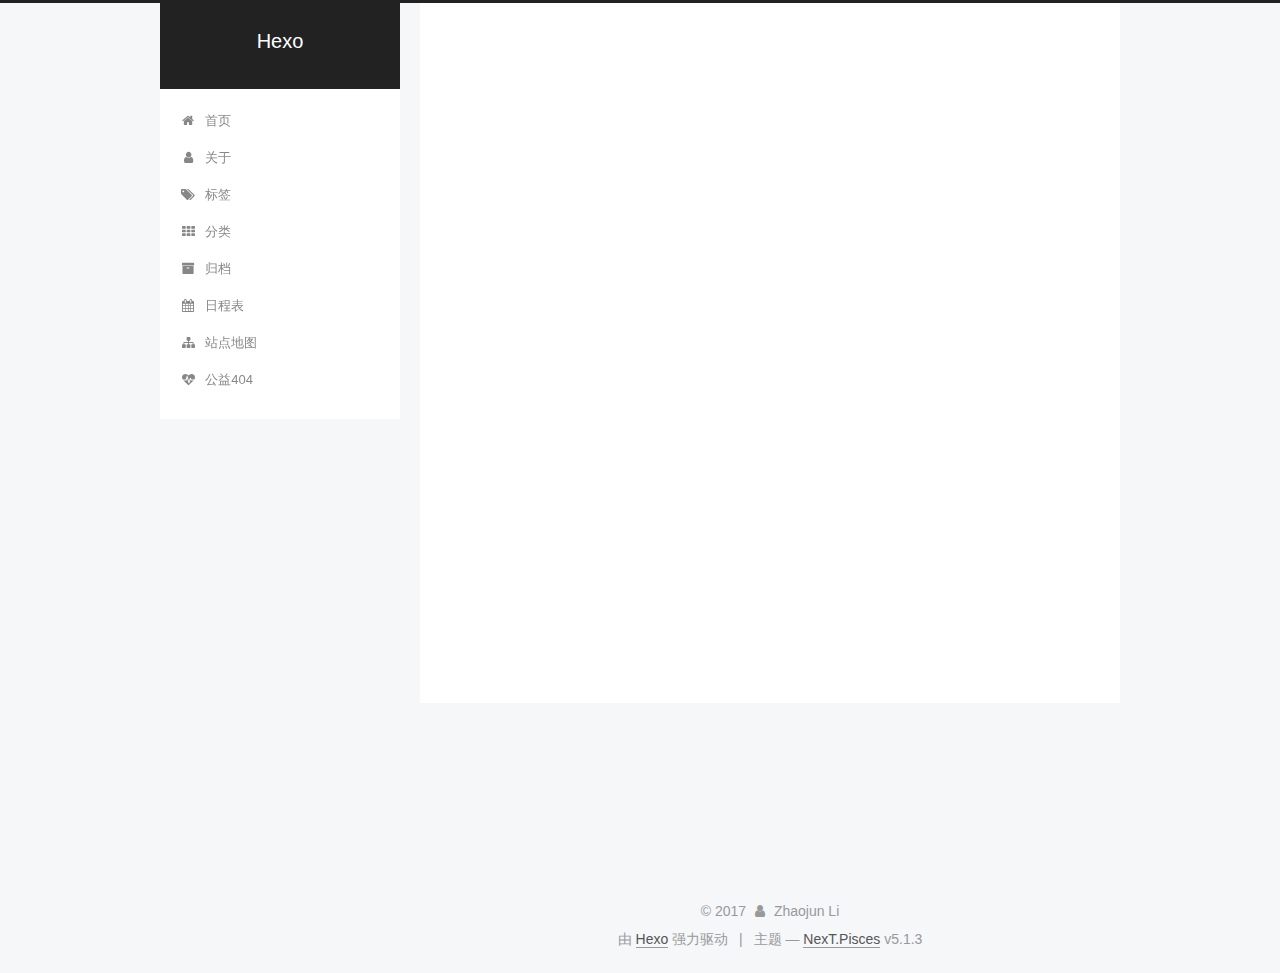
<file: archives/2017/index.html>
<!DOCTYPE html>



  


<html class="theme-next pisces use-motion" lang="zh-Hans">
<head>
  <meta charset="UTF-8"/>
<meta http-equiv="X-UA-Compatible" content="IE=edge" />
<meta name="viewport" content="width=device-width, initial-scale=1, maximum-scale=1"/>
<meta name="theme-color" content="#222">









<meta http-equiv="Cache-Control" content="no-transform" />
<meta http-equiv="Cache-Control" content="no-siteapp" />
















  
  
  <link href="/lib/fancybox/source/jquery.fancybox.css?v=2.1.5" rel="stylesheet" type="text/css" />







<link href="/lib/font-awesome/css/font-awesome.min.css?v=4.6.2" rel="stylesheet" type="text/css" />

<link href="/css/main.css?v=5.1.3" rel="stylesheet" type="text/css" />


  <link rel="apple-touch-icon" sizes="180x180" href="/images/apple-touch-icon.png?v=5.1.3">


  <link rel="icon" type="image/png" sizes="32x32" href="/images/favicon-32x32.png?v=5.1.3">


  <link rel="icon" type="image/png" sizes="16x16" href="/images/favicon-16x16.png?v=5.1.3">


  <link rel="mask-icon" href="/images/logo.svg?v=5.1.3" color="#222">





  <meta name="keywords" content="Hexo, NexT" />





  <link rel="alternate" href="/atom.xml" title="Hexo" type="application/atom+xml" />






<meta name="description" content="the harder,the better">
<meta property="og:type" content="website">
<meta property="og:title" content="Hexo">
<meta property="og:url" content="http://yoursite.com/archives/2017/index.html">
<meta property="og:site_name" content="Hexo">
<meta property="og:description" content="the harder,the better">
<meta property="og:locale" content="zh-Hans">
<meta name="twitter:card" content="summary">
<meta name="twitter:title" content="Hexo">
<meta name="twitter:description" content="the harder,the better">



<script type="text/javascript" id="hexo.configurations">
  var NexT = window.NexT || {};
  var CONFIG = {
    root: '/',
    scheme: 'Pisces',
    version: '5.1.3',
    sidebar: {"position":"left","display":"post","offset":12,"b2t":false,"scrollpercent":false,"onmobile":false},
    fancybox: true,
    tabs: true,
    motion: {"enable":true,"async":false,"transition":{"post_block":"fadeIn","post_header":"slideDownIn","post_body":"slideDownIn","coll_header":"slideLeftIn","sidebar":"slideUpIn"}},
    duoshuo: {
      userId: '0',
      author: '博主'
    },
    algolia: {
      applicationID: '',
      apiKey: '',
      indexName: '',
      hits: {"per_page":10},
      labels: {"input_placeholder":"Search for Posts","hits_empty":"We didn't find any results for the search: ${query}","hits_stats":"${hits} results found in ${time} ms"}
    }
  };
</script>



  <link rel="canonical" href="http://yoursite.com/archives/2017/"/>





  <title>归档 | Hexo</title>
  








</head>

<body itemscope itemtype="http://schema.org/WebPage" lang="zh-Hans">

  
  
    
  

  <div class="container sidebar-position-left page-archive">
    <div class="headband"></div>

    <header id="header" class="header" itemscope itemtype="http://schema.org/WPHeader">
      <div class="header-inner"><div class="site-brand-wrapper">
  <div class="site-meta ">
    

    <div class="custom-logo-site-title">
      <a href="/"  class="brand" rel="start">
        <span class="logo-line-before"><i></i></span>
        <span class="site-title">Hexo</span>
        <span class="logo-line-after"><i></i></span>
      </a>
    </div>
      
        <p class="site-subtitle"></p>
      
  </div>

  <div class="site-nav-toggle">
    <button>
      <span class="btn-bar"></span>
      <span class="btn-bar"></span>
      <span class="btn-bar"></span>
    </button>
  </div>
</div>

<nav class="site-nav">
  

  
    <ul id="menu" class="menu">
      
        
        <li class="menu-item menu-item-home">
          <a href="/" rel="section">
            
              <i class="menu-item-icon fa fa-fw fa-home"></i> <br />
            
            首页
          </a>
        </li>
      
        
        <li class="menu-item menu-item-about">
          <a href="/about/" rel="section">
            
              <i class="menu-item-icon fa fa-fw fa-user"></i> <br />
            
            关于
          </a>
        </li>
      
        
        <li class="menu-item menu-item-tags">
          <a href="/tags/" rel="section">
            
              <i class="menu-item-icon fa fa-fw fa-tags"></i> <br />
            
            标签
          </a>
        </li>
      
        
        <li class="menu-item menu-item-categories">
          <a href="/categories/" rel="section">
            
              <i class="menu-item-icon fa fa-fw fa-th"></i> <br />
            
            分类
          </a>
        </li>
      
        
        <li class="menu-item menu-item-archives">
          <a href="/archives/" rel="section">
            
              <i class="menu-item-icon fa fa-fw fa-archive"></i> <br />
            
            归档
          </a>
        </li>
      
        
        <li class="menu-item menu-item-schedule">
          <a href="/schedule/" rel="section">
            
              <i class="menu-item-icon fa fa-fw fa-calendar"></i> <br />
            
            日程表
          </a>
        </li>
      
        
        <li class="menu-item menu-item-sitemap">
          <a href="/sitemap.xml" rel="section">
            
              <i class="menu-item-icon fa fa-fw fa-sitemap"></i> <br />
            
            站点地图
          </a>
        </li>
      
        
        <li class="menu-item menu-item-commonweal">
          <a href="/404/" rel="section">
            
              <i class="menu-item-icon fa fa-fw fa-heartbeat"></i> <br />
            
            公益404
          </a>
        </li>
      

      
    </ul>
  

  
</nav>



 </div>
    </header>

    <main id="main" class="main">
      <div class="main-inner">
        <div class="content-wrap">
          <div id="content" class="content">
            

  
  
  
  <div class="post-block archive">
    <div id="posts" class="posts-collapse">
      <span class="archive-move-on"></span>

      <span class="archive-page-counter">
        
        
        
          
        
        嗯..! 目前共计 4 篇日志。 继续努力。
      </span>

      

        
        
        

        
          
          <div class="collection-title">
            <h1 class="archive-year" id="archive-year-2017">2017</h1>
          </div>
        
        

        

  <article class="post post-type-normal" itemscope itemtype="http://schema.org/Article">
    <header class="post-header">

      <h2 class="post-title">
        
            <a class="post-title-link" href="/2017/12/03/第四篇博客/" itemprop="url">
              
                <span itemprop="name">第四篇博客</span>
              
            </a>
        
      </h2>

      <div class="post-meta">
        <time class="post-time" itemprop="dateCreated"
              datetime="2017-12-03T23:13:45+08:00"
              content="2017-12-03" >
          12-03
        </time>
      </div>

    </header>
  </article>



      

        
        
        

        
        

        

  <article class="post post-type-normal" itemscope itemtype="http://schema.org/Article">
    <header class="post-header">

      <h2 class="post-title">
        
            <a class="post-title-link" href="/2017/12/03/第三篇博客/" itemprop="url">
              
                <span itemprop="name">第三篇博客</span>
              
            </a>
        
      </h2>

      <div class="post-meta">
        <time class="post-time" itemprop="dateCreated"
              datetime="2017-12-03T23:13:34+08:00"
              content="2017-12-03" >
          12-03
        </time>
      </div>

    </header>
  </article>



      

        
        
        

        
        

        

  <article class="post post-type-normal" itemscope itemtype="http://schema.org/Article">
    <header class="post-header">

      <h2 class="post-title">
        
            <a class="post-title-link" href="/2017/12/03/第二篇博客/" itemprop="url">
              
                <span itemprop="name">第二篇博客</span>
              
            </a>
        
      </h2>

      <div class="post-meta">
        <time class="post-time" itemprop="dateCreated"
              datetime="2017-12-03T23:13:11+08:00"
              content="2017-12-03" >
          12-03
        </time>
      </div>

    </header>
  </article>



      

        
        
        

        
        

        

  <article class="post post-type-normal" itemscope itemtype="http://schema.org/Article">
    <header class="post-header">

      <h2 class="post-title">
        
            <a class="post-title-link" href="/2017/12/02/我的第一篇博客/" itemprop="url">
              
                <span itemprop="name">初始IMS</span>
              
            </a>
        
      </h2>

      <div class="post-meta">
        <time class="post-time" itemprop="dateCreated"
              datetime="2017-12-02T17:19:42+08:00"
              content="2017-12-02" >
          12-02
        </time>
      </div>

    </header>
  </article>



      

    </div>
  </div>
  
  
  

  



          </div>
          


          

        </div>
        
          
  
  <div class="sidebar-toggle">
    <div class="sidebar-toggle-line-wrap">
      <span class="sidebar-toggle-line sidebar-toggle-line-first"></span>
      <span class="sidebar-toggle-line sidebar-toggle-line-middle"></span>
      <span class="sidebar-toggle-line sidebar-toggle-line-last"></span>
    </div>
  </div>

  <aside id="sidebar" class="sidebar">
    
    <div class="sidebar-inner">

      

      

      <section class="site-overview-wrap sidebar-panel sidebar-panel-active">
        <div class="site-overview">
          <div class="site-author motion-element" itemprop="author" itemscope itemtype="http://schema.org/Person">
            
              <img class="site-author-image" itemprop="image"
                src="/uploads/my.jpg"
                alt="Zhaojun Li" />
            
              <p class="site-author-name" itemprop="name">Zhaojun Li</p>
              <p class="site-description motion-element" itemprop="description">the harder,the better</p>
          </div>

          <nav class="site-state motion-element">

            
              <div class="site-state-item site-state-posts">
              
                <a href="/archives/">
              
                  <span class="site-state-item-count">4</span>
                  <span class="site-state-item-name">日志</span>
                </a>
              </div>
            

            

            

          </nav>

          
            <div class="feed-link motion-element">
              <a href="/atom.xml" rel="alternate">
                <i class="fa fa-rss"></i>
                RSS
              </a>
            </div>
          

          <div class="links-of-author motion-element">
            
          </div>

          
          

          
          

          

        </div>
      </section>

      

      

    </div>
  </aside>


        
      </div>
    </main>

    <footer id="footer" class="footer">
      <div class="footer-inner">
        <div class="copyright">&copy; <span itemprop="copyrightYear">2017</span>
  <span class="with-love">
    <i class="fa fa-user"></i>
  </span>
  <span class="author" itemprop="copyrightHolder">Zhaojun Li</span>

  
</div>


  <div class="powered-by">由 <a class="theme-link" target="_blank" href="https://hexo.io">Hexo</a> 强力驱动</div>



  <span class="post-meta-divider">|</span>



  <div class="theme-info">主题 &mdash; <a class="theme-link" target="_blank" href="https://github.com/iissnan/hexo-theme-next">NexT.Pisces</a> v5.1.3</div>




        







        
      </div>
    </footer>

    
      <div class="back-to-top">
        <i class="fa fa-arrow-up"></i>
        
      </div>
    

  </div>

  

<script type="text/javascript">
  if (Object.prototype.toString.call(window.Promise) !== '[object Function]') {
    window.Promise = null;
  }
</script>









  












  
  <script type="text/javascript" src="/lib/jquery/index.js?v=2.1.3"></script>

  
  <script type="text/javascript" src="/lib/fastclick/lib/fastclick.min.js?v=1.0.6"></script>

  
  <script type="text/javascript" src="/lib/jquery_lazyload/jquery.lazyload.js?v=1.9.7"></script>

  
  <script type="text/javascript" src="/lib/velocity/velocity.min.js?v=1.2.1"></script>

  
  <script type="text/javascript" src="/lib/velocity/velocity.ui.min.js?v=1.2.1"></script>

  
  <script type="text/javascript" src="/lib/fancybox/source/jquery.fancybox.pack.js?v=2.1.5"></script>


  


  <script type="text/javascript" src="/js/src/utils.js?v=5.1.3"></script>

  <script type="text/javascript" src="/js/src/motion.js?v=5.1.3"></script>



  
  


  <script type="text/javascript" src="/js/src/affix.js?v=5.1.3"></script>

  <script type="text/javascript" src="/js/src/schemes/pisces.js?v=5.1.3"></script>



  

  


  <script type="text/javascript" src="/js/src/bootstrap.js?v=5.1.3"></script>



  


  




	





  





  








  





  

  

  

  

  

  

</body>
</html>
</file>
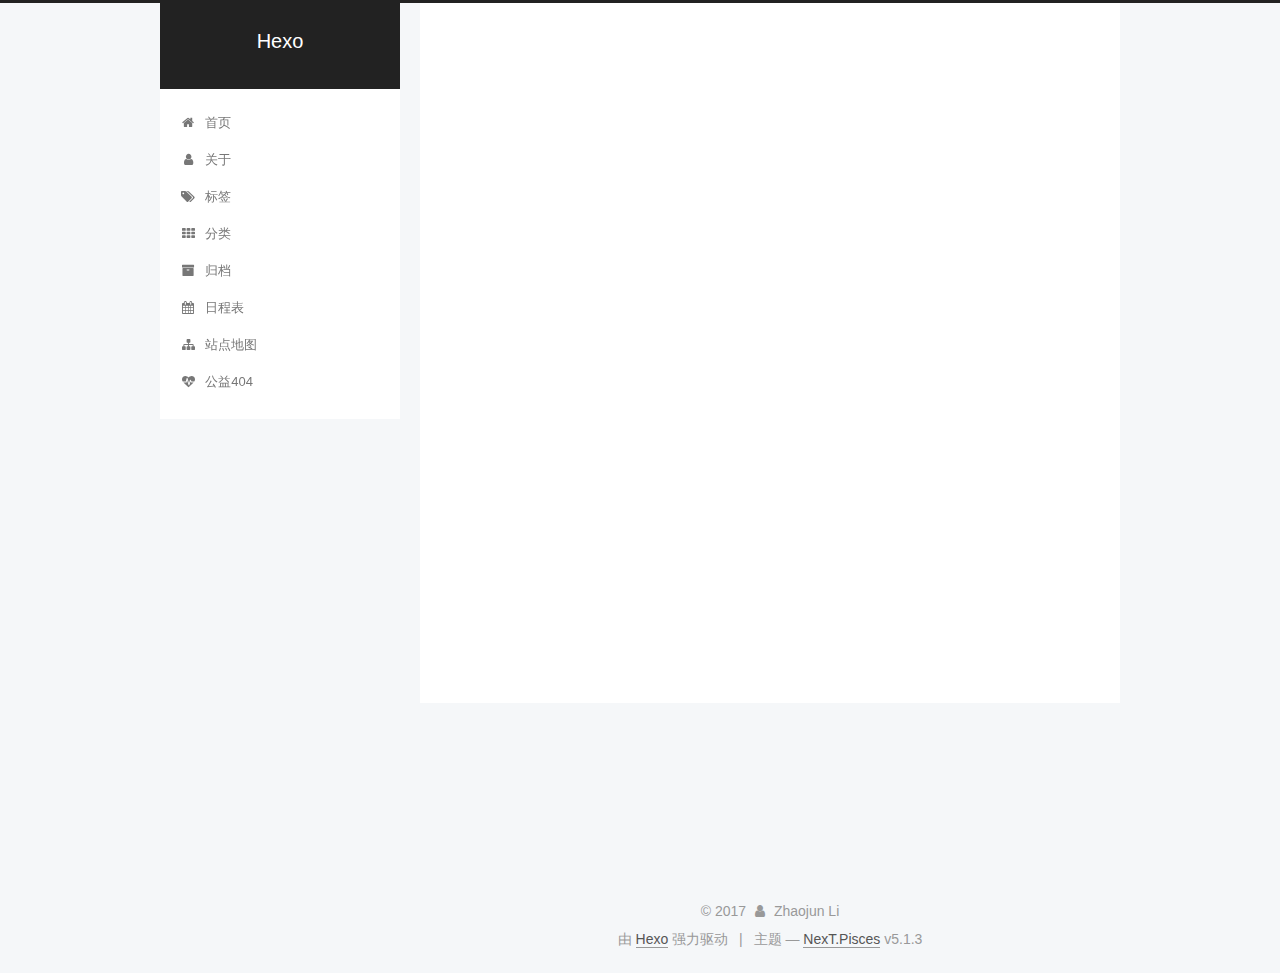
<file: archives/2017/12/index.html>
<!DOCTYPE html>



  


<html class="theme-next pisces use-motion" lang="zh-Hans">
<head>
  <meta charset="UTF-8"/>
<meta http-equiv="X-UA-Compatible" content="IE=edge" />
<meta name="viewport" content="width=device-width, initial-scale=1, maximum-scale=1"/>
<meta name="theme-color" content="#222">









<meta http-equiv="Cache-Control" content="no-transform" />
<meta http-equiv="Cache-Control" content="no-siteapp" />
















  
  
  <link href="/lib/fancybox/source/jquery.fancybox.css?v=2.1.5" rel="stylesheet" type="text/css" />







<link href="/lib/font-awesome/css/font-awesome.min.css?v=4.6.2" rel="stylesheet" type="text/css" />

<link href="/css/main.css?v=5.1.3" rel="stylesheet" type="text/css" />


  <link rel="apple-touch-icon" sizes="180x180" href="/images/apple-touch-icon.png?v=5.1.3">


  <link rel="icon" type="image/png" sizes="32x32" href="/images/favicon-32x32.png?v=5.1.3">


  <link rel="icon" type="image/png" sizes="16x16" href="/images/favicon-16x16.png?v=5.1.3">


  <link rel="mask-icon" href="/images/logo.svg?v=5.1.3" color="#222">





  <meta name="keywords" content="Hexo, NexT" />





  <link rel="alternate" href="/atom.xml" title="Hexo" type="application/atom+xml" />






<meta name="description" content="the harder,the better">
<meta property="og:type" content="website">
<meta property="og:title" content="Hexo">
<meta property="og:url" content="http://yoursite.com/archives/2017/12/index.html">
<meta property="og:site_name" content="Hexo">
<meta property="og:description" content="the harder,the better">
<meta property="og:locale" content="zh-Hans">
<meta name="twitter:card" content="summary">
<meta name="twitter:title" content="Hexo">
<meta name="twitter:description" content="the harder,the better">



<script type="text/javascript" id="hexo.configurations">
  var NexT = window.NexT || {};
  var CONFIG = {
    root: '/',
    scheme: 'Pisces',
    version: '5.1.3',
    sidebar: {"position":"left","display":"post","offset":12,"b2t":false,"scrollpercent":false,"onmobile":false},
    fancybox: true,
    tabs: true,
    motion: {"enable":true,"async":false,"transition":{"post_block":"fadeIn","post_header":"slideDownIn","post_body":"slideDownIn","coll_header":"slideLeftIn","sidebar":"slideUpIn"}},
    duoshuo: {
      userId: '0',
      author: '博主'
    },
    algolia: {
      applicationID: '',
      apiKey: '',
      indexName: '',
      hits: {"per_page":10},
      labels: {"input_placeholder":"Search for Posts","hits_empty":"We didn't find any results for the search: ${query}","hits_stats":"${hits} results found in ${time} ms"}
    }
  };
</script>



  <link rel="canonical" href="http://yoursite.com/archives/2017/12/"/>





  <title>归档 | Hexo</title>
  








</head>

<body itemscope itemtype="http://schema.org/WebPage" lang="zh-Hans">

  
  
    
  

  <div class="container sidebar-position-left page-archive">
    <div class="headband"></div>

    <header id="header" class="header" itemscope itemtype="http://schema.org/WPHeader">
      <div class="header-inner"><div class="site-brand-wrapper">
  <div class="site-meta ">
    

    <div class="custom-logo-site-title">
      <a href="/"  class="brand" rel="start">
        <span class="logo-line-before"><i></i></span>
        <span class="site-title">Hexo</span>
        <span class="logo-line-after"><i></i></span>
      </a>
    </div>
      
        <p class="site-subtitle"></p>
      
  </div>

  <div class="site-nav-toggle">
    <button>
      <span class="btn-bar"></span>
      <span class="btn-bar"></span>
      <span class="btn-bar"></span>
    </button>
  </div>
</div>

<nav class="site-nav">
  

  
    <ul id="menu" class="menu">
      
        
        <li class="menu-item menu-item-home">
          <a href="/" rel="section">
            
              <i class="menu-item-icon fa fa-fw fa-home"></i> <br />
            
            首页
          </a>
        </li>
      
        
        <li class="menu-item menu-item-about">
          <a href="/about/" rel="section">
            
              <i class="menu-item-icon fa fa-fw fa-user"></i> <br />
            
            关于
          </a>
        </li>
      
        
        <li class="menu-item menu-item-tags">
          <a href="/tags/" rel="section">
            
              <i class="menu-item-icon fa fa-fw fa-tags"></i> <br />
            
            标签
          </a>
        </li>
      
        
        <li class="menu-item menu-item-categories">
          <a href="/categories/" rel="section">
            
              <i class="menu-item-icon fa fa-fw fa-th"></i> <br />
            
            分类
          </a>
        </li>
      
        
        <li class="menu-item menu-item-archives">
          <a href="/archives/" rel="section">
            
              <i class="menu-item-icon fa fa-fw fa-archive"></i> <br />
            
            归档
          </a>
        </li>
      
        
        <li class="menu-item menu-item-schedule">
          <a href="/schedule/" rel="section">
            
              <i class="menu-item-icon fa fa-fw fa-calendar"></i> <br />
            
            日程表
          </a>
        </li>
      
        
        <li class="menu-item menu-item-sitemap">
          <a href="/sitemap.xml" rel="section">
            
              <i class="menu-item-icon fa fa-fw fa-sitemap"></i> <br />
            
            站点地图
          </a>
        </li>
      
        
        <li class="menu-item menu-item-commonweal">
          <a href="/404/" rel="section">
            
              <i class="menu-item-icon fa fa-fw fa-heartbeat"></i> <br />
            
            公益404
          </a>
        </li>
      

      
    </ul>
  

  
</nav>



 </div>
    </header>

    <main id="main" class="main">
      <div class="main-inner">
        <div class="content-wrap">
          <div id="content" class="content">
            

  
  
  
  <div class="post-block archive">
    <div id="posts" class="posts-collapse">
      <span class="archive-move-on"></span>

      <span class="archive-page-counter">
        
        
        
          
        
        嗯..! 目前共计 4 篇日志。 继续努力。
      </span>

      

        
        
        

        
          
          <div class="collection-title">
            <h1 class="archive-year" id="archive-year-2017">2017</h1>
          </div>
        
        

        

  <article class="post post-type-normal" itemscope itemtype="http://schema.org/Article">
    <header class="post-header">

      <h2 class="post-title">
        
            <a class="post-title-link" href="/2017/12/03/第四篇博客/" itemprop="url">
              
                <span itemprop="name">第四篇博客</span>
              
            </a>
        
      </h2>

      <div class="post-meta">
        <time class="post-time" itemprop="dateCreated"
              datetime="2017-12-03T23:13:45+08:00"
              content="2017-12-03" >
          12-03
        </time>
      </div>

    </header>
  </article>



      

        
        
        

        
        

        

  <article class="post post-type-normal" itemscope itemtype="http://schema.org/Article">
    <header class="post-header">

      <h2 class="post-title">
        
            <a class="post-title-link" href="/2017/12/03/第三篇博客/" itemprop="url">
              
                <span itemprop="name">第三篇博客</span>
              
            </a>
        
      </h2>

      <div class="post-meta">
        <time class="post-time" itemprop="dateCreated"
              datetime="2017-12-03T23:13:34+08:00"
              content="2017-12-03" >
          12-03
        </time>
      </div>

    </header>
  </article>



      

        
        
        

        
        

        

  <article class="post post-type-normal" itemscope itemtype="http://schema.org/Article">
    <header class="post-header">

      <h2 class="post-title">
        
            <a class="post-title-link" href="/2017/12/03/第二篇博客/" itemprop="url">
              
                <span itemprop="name">第二篇博客</span>
              
            </a>
        
      </h2>

      <div class="post-meta">
        <time class="post-time" itemprop="dateCreated"
              datetime="2017-12-03T23:13:11+08:00"
              content="2017-12-03" >
          12-03
        </time>
      </div>

    </header>
  </article>



      

        
        
        

        
        

        

  <article class="post post-type-normal" itemscope itemtype="http://schema.org/Article">
    <header class="post-header">

      <h2 class="post-title">
        
            <a class="post-title-link" href="/2017/12/02/我的第一篇博客/" itemprop="url">
              
                <span itemprop="name">初始IMS</span>
              
            </a>
        
      </h2>

      <div class="post-meta">
        <time class="post-time" itemprop="dateCreated"
              datetime="2017-12-02T17:19:42+08:00"
              content="2017-12-02" >
          12-02
        </time>
      </div>

    </header>
  </article>



      

    </div>
  </div>
  
  
  

  



          </div>
          


          

        </div>
        
          
  
  <div class="sidebar-toggle">
    <div class="sidebar-toggle-line-wrap">
      <span class="sidebar-toggle-line sidebar-toggle-line-first"></span>
      <span class="sidebar-toggle-line sidebar-toggle-line-middle"></span>
      <span class="sidebar-toggle-line sidebar-toggle-line-last"></span>
    </div>
  </div>

  <aside id="sidebar" class="sidebar">
    
    <div class="sidebar-inner">

      

      

      <section class="site-overview-wrap sidebar-panel sidebar-panel-active">
        <div class="site-overview">
          <div class="site-author motion-element" itemprop="author" itemscope itemtype="http://schema.org/Person">
            
              <img class="site-author-image" itemprop="image"
                src="/uploads/my.jpg"
                alt="Zhaojun Li" />
            
              <p class="site-author-name" itemprop="name">Zhaojun Li</p>
              <p class="site-description motion-element" itemprop="description">the harder,the better</p>
          </div>

          <nav class="site-state motion-element">

            
              <div class="site-state-item site-state-posts">
              
                <a href="/archives/">
              
                  <span class="site-state-item-count">4</span>
                  <span class="site-state-item-name">日志</span>
                </a>
              </div>
            

            

            

          </nav>

          
            <div class="feed-link motion-element">
              <a href="/atom.xml" rel="alternate">
                <i class="fa fa-rss"></i>
                RSS
              </a>
            </div>
          

          <div class="links-of-author motion-element">
            
          </div>

          
          

          
          

          

        </div>
      </section>

      

      

    </div>
  </aside>


        
      </div>
    </main>

    <footer id="footer" class="footer">
      <div class="footer-inner">
        <div class="copyright">&copy; <span itemprop="copyrightYear">2017</span>
  <span class="with-love">
    <i class="fa fa-user"></i>
  </span>
  <span class="author" itemprop="copyrightHolder">Zhaojun Li</span>

  
</div>


  <div class="powered-by">由 <a class="theme-link" target="_blank" href="https://hexo.io">Hexo</a> 强力驱动</div>



  <span class="post-meta-divider">|</span>



  <div class="theme-info">主题 &mdash; <a class="theme-link" target="_blank" href="https://github.com/iissnan/hexo-theme-next">NexT.Pisces</a> v5.1.3</div>




        







        
      </div>
    </footer>

    
      <div class="back-to-top">
        <i class="fa fa-arrow-up"></i>
        
      </div>
    

  </div>

  

<script type="text/javascript">
  if (Object.prototype.toString.call(window.Promise) !== '[object Function]') {
    window.Promise = null;
  }
</script>









  












  
  <script type="text/javascript" src="/lib/jquery/index.js?v=2.1.3"></script>

  
  <script type="text/javascript" src="/lib/fastclick/lib/fastclick.min.js?v=1.0.6"></script>

  
  <script type="text/javascript" src="/lib/jquery_lazyload/jquery.lazyload.js?v=1.9.7"></script>

  
  <script type="text/javascript" src="/lib/velocity/velocity.min.js?v=1.2.1"></script>

  
  <script type="text/javascript" src="/lib/velocity/velocity.ui.min.js?v=1.2.1"></script>

  
  <script type="text/javascript" src="/lib/fancybox/source/jquery.fancybox.pack.js?v=2.1.5"></script>


  


  <script type="text/javascript" src="/js/src/utils.js?v=5.1.3"></script>

  <script type="text/javascript" src="/js/src/motion.js?v=5.1.3"></script>



  
  


  <script type="text/javascript" src="/js/src/affix.js?v=5.1.3"></script>

  <script type="text/javascript" src="/js/src/schemes/pisces.js?v=5.1.3"></script>



  

  


  <script type="text/javascript" src="/js/src/bootstrap.js?v=5.1.3"></script>



  


  




	





  





  








  





  

  

  

  

  

  

</body>
</html>
</file>
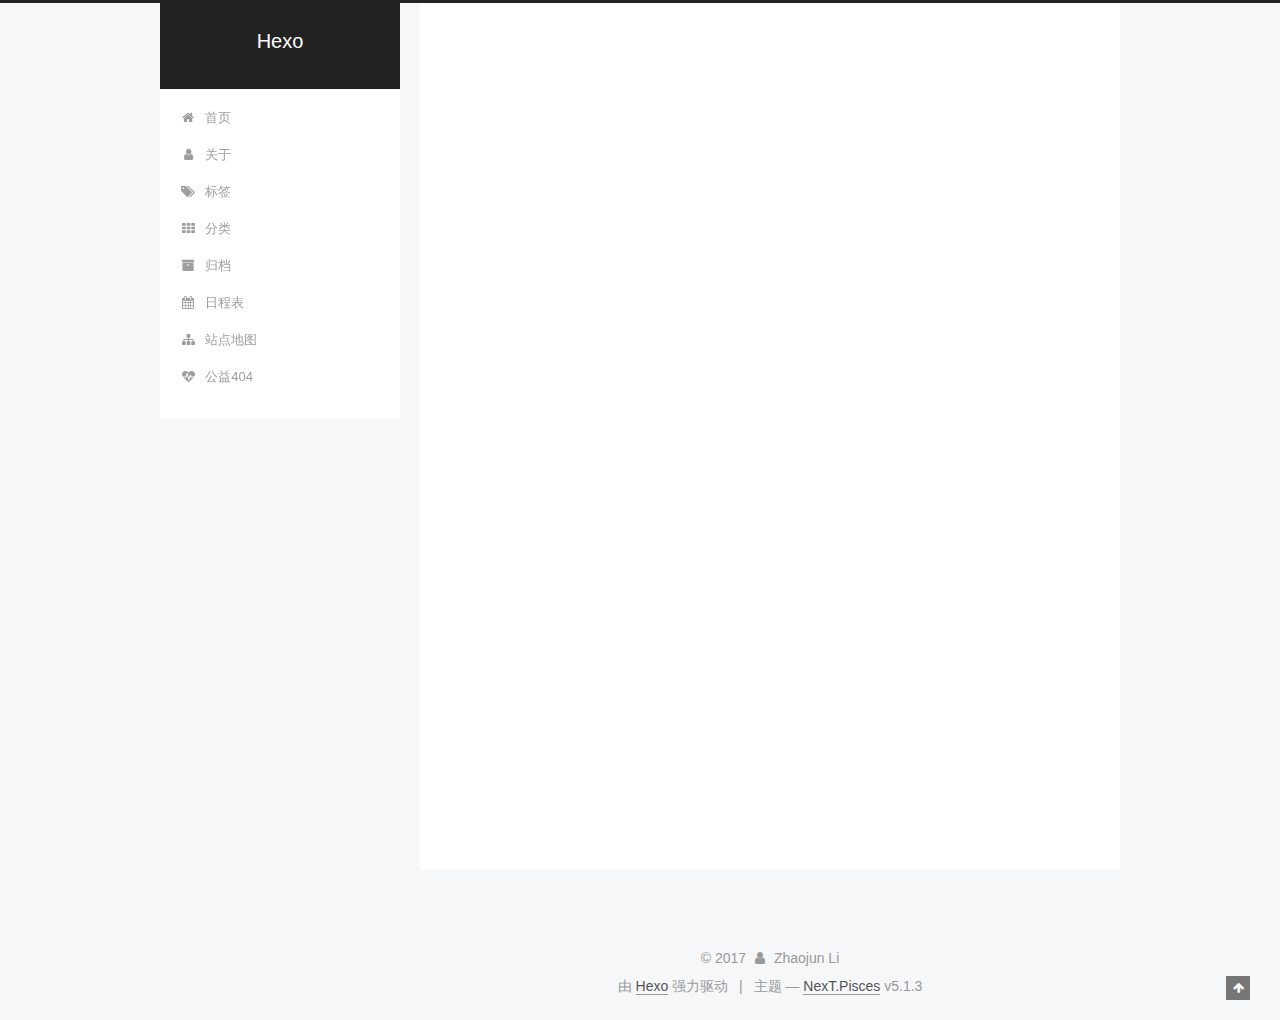
<file: 2017/12/03/GIT 相关命令总结/index.html>
<!DOCTYPE html>



  


<html class="theme-next pisces use-motion" lang="zh-Hans">
<head>
  <meta charset="UTF-8"/>
<meta http-equiv="X-UA-Compatible" content="IE=edge" />
<meta name="viewport" content="width=device-width, initial-scale=1, maximum-scale=1"/>
<meta name="theme-color" content="#222">









<meta http-equiv="Cache-Control" content="no-transform" />
<meta http-equiv="Cache-Control" content="no-siteapp" />
















  
  
  <link href="/lib/fancybox/source/jquery.fancybox.css?v=2.1.5" rel="stylesheet" type="text/css" />







<link href="/lib/font-awesome/css/font-awesome.min.css?v=4.6.2" rel="stylesheet" type="text/css" />

<link href="/css/main.css?v=5.1.3" rel="stylesheet" type="text/css" />


  <link rel="apple-touch-icon" sizes="180x180" href="/images/apple-touch-icon.png?v=5.1.3">


  <link rel="icon" type="image/png" sizes="32x32" href="/images/favicon-32x32.png?v=5.1.3">


  <link rel="icon" type="image/png" sizes="16x16" href="/images/favicon-16x16.png?v=5.1.3">


  <link rel="mask-icon" href="/images/logo.svg?v=5.1.3" color="#222">





  <meta name="keywords" content="Hexo, NexT" />





  <link rel="alternate" href="/atom.xml" title="Hexo" type="application/atom+xml" />






<meta name="description" content="the harder,the better">
<meta property="og:type" content="article">
<meta property="og:title" content="第二篇博客">
<meta property="og:url" content="http://yoursite.com/2017/12/03/第二篇博客/index.html">
<meta property="og:site_name" content="Hexo">
<meta property="og:description" content="the harder,the better">
<meta property="og:locale" content="zh-Hans">
<meta property="og:updated_time" content="2017-12-03T15:13:11.000Z">
<meta name="twitter:card" content="summary">
<meta name="twitter:title" content="第二篇博客">
<meta name="twitter:description" content="the harder,the better">



<script type="text/javascript" id="hexo.configurations">
  var NexT = window.NexT || {};
  var CONFIG = {
    root: '/',
    scheme: 'Pisces',
    version: '5.1.3',
    sidebar: {"position":"left","display":"post","offset":12,"b2t":false,"scrollpercent":false,"onmobile":false},
    fancybox: true,
    tabs: true,
    motion: {"enable":true,"async":false,"transition":{"post_block":"fadeIn","post_header":"slideDownIn","post_body":"slideDownIn","coll_header":"slideLeftIn","sidebar":"slideUpIn"}},
    duoshuo: {
      userId: '0',
      author: '博主'
    },
    algolia: {
      applicationID: '',
      apiKey: '',
      indexName: '',
      hits: {"per_page":10},
      labels: {"input_placeholder":"Search for Posts","hits_empty":"We didn't find any results for the search: ${query}","hits_stats":"${hits} results found in ${time} ms"}
    }
  };
</script>



  <link rel="canonical" href="http://yoursite.com/2017/12/03/第二篇博客/"/>





  <title>GIT 常用命令 | Hexo</title>
  








</head>

<body itemscope itemtype="http://schema.org/WebPage" lang="zh-Hans">

  
  
    
  

  <div class="container sidebar-position-left page-post-detail">
    <div class="headband"></div>

    <header id="header" class="header" itemscope itemtype="http://schema.org/WPHeader">
      <div class="header-inner"><div class="site-brand-wrapper">
  <div class="site-meta ">
    

    <div class="custom-logo-site-title">
      <a href="/"  class="brand" rel="start">
        <span class="logo-line-before"><i></i></span>
        <span class="site-title">Hexo</span>
        <span class="logo-line-after"><i></i></span>
      </a>
    </div>
      
        <p class="site-subtitle"></p>
      
  </div>

  <div class="site-nav-toggle">
    <button>
      <span class="btn-bar"></span>
      <span class="btn-bar"></span>
      <span class="btn-bar"></span>
    </button>
  </div>
</div>

<nav class="site-nav">
  

  
    <ul id="menu" class="menu">
      
        
        <li class="menu-item menu-item-home">
          <a href="/" rel="section">
            
              <i class="menu-item-icon fa fa-fw fa-home"></i> <br />
            
            首页
          </a>
        </li>
      
        
        <li class="menu-item menu-item-about">
          <a href="/about/" rel="section">
            
              <i class="menu-item-icon fa fa-fw fa-user"></i> <br />
            
            关于
          </a>
        </li>
      
        
        <li class="menu-item menu-item-tags">
          <a href="/tags/" rel="section">
            
              <i class="menu-item-icon fa fa-fw fa-tags"></i> <br />
            
            标签
          </a>
        </li>
      
        
        <li class="menu-item menu-item-categories">
          <a href="/categories/" rel="section">
            
              <i class="menu-item-icon fa fa-fw fa-th"></i> <br />
            
            分类
          </a>
        </li>
      
        
        <li class="menu-item menu-item-archives">
          <a href="/archives/" rel="section">
            
              <i class="menu-item-icon fa fa-fw fa-archive"></i> <br />
            
            归档
          </a>
        </li>
      
        
        <li class="menu-item menu-item-schedule">
          <a href="/schedule/" rel="section">
            
              <i class="menu-item-icon fa fa-fw fa-calendar"></i> <br />
            
            日程表
          </a>
        </li>
      
        
        <li class="menu-item menu-item-sitemap">
          <a href="/sitemap.xml" rel="section">
            
              <i class="menu-item-icon fa fa-fw fa-sitemap"></i> <br />
            
            站点地图
          </a>
        </li>
      
        
        <li class="menu-item menu-item-commonweal">
          <a href="/404/" rel="section">
            
              <i class="menu-item-icon fa fa-fw fa-heartbeat"></i> <br />
            
            公益404
          </a>
        </li>
      

      
    </ul>
  

  
</nav>



 </div>
    </header>

    <main id="main" class="main">
      <div class="main-inner">
        <div class="content-wrap">
          <div id="content" class="content">
            

  <div id="posts" class="posts-expand">
    

  

  
  
  

  <article class="post post-type-normal" itemscope itemtype="http://schema.org/Article">
  
  
  
  <div class="post-block">
    <link itemprop="mainEntityOfPage" href="http://yoursite.com/2017/12/03/第二篇博客/">

    <span hidden itemprop="author" itemscope itemtype="http://schema.org/Person">
      <meta itemprop="name" content="Zhaojun Li">
      <meta itemprop="description" content="">
      <meta itemprop="image" content="/uploads/my.jpg">
    </span>

    <span hidden itemprop="publisher" itemscope itemtype="http://schema.org/Organization">
      <meta itemprop="name" content="Hexo">
    </span>

    
      <header class="post-header">

        
        
          <h1 class="post-title" itemprop="name headline">GIT 常用命令</h1>
        

        <div class="post-meta">
          <span class="post-time">
            
              <span class="post-meta-item-icon">
                <i class="fa fa-calendar-o"></i>
              </span>
              
                <span class="post-meta-item-text">发表于</span>
              
              <time title="创建于" itemprop="dateCreated datePublished" datetime="2017-12-03T23:13:11+08:00">
                2017-12-03
              </time>
            

            

            
          </span>

          

          
            
          

          
          

          

          

          

        </div>
      </header>
    

    
    
    
    <div class="post-body" itemprop="articleBody">
		
		<h1 id="GIT的常用命令总结"><a href="#GIT的常用命令总结" class="hearderlink" title="GIT的常用命令总结"></a>GIT 常用命令总结</h1><h2 id="上传与下载"><a href="#上传与下载" class="headerlink" title="上传与下载"></a>上传与下载</h2><ol>
<li>配置身份:git config --global user.name "名字"  
git config --global user.email "邮箱地址"</li>
<li>上传文件:创建仓库、提交代码
git init
git add . 提交所有文件   git add +文件名  提交单个文件
git commit -m "注释"  上传到服务器</li>
<li>托管:
1、github上新建版本库
2、切换到要上传的工程目录下，将远程版本库克隆到本地
git clone https://github.com/lilizhaojun/firstpro.git     (firstpro是github中创建的版本库）
3、工程目录中多出一个同名文件夹，将该文件夹下的所有目录复制到上一层目录中（注意包括隐藏文件 .git）
4、提交PUSH（push之前需add、commit）
git push origin master
下载PULL
git pull origin master</li>
<li>相关指令</li>
<li>
git init 初始化仓库
git add filename
git commit -m "注释" 
git status 查询仓库当前的状态
git diff 查询仓库当前的不同
git log 提交的日志
Head 当前版本  Head^上一个版本
git reset --hard Head^ 切换到上一个版本
git reflog 查看命令历史，前几个数字为版本号，通过git reset --hard可穿越版本</li>
<li>
git add xx 将xx文件添加到缓存区
git add -A .  将所有改变的文件添加
git add -A    添加所有内容
git add .   添加新文件和编辑过得文件 ，不包括删除的文件
git add -u 添加编辑或者删除过得文件，不包括新文件
</li>
      
      

      
        
      
    </div>
    
    
    

    

    

    

    <footer class="post-footer">
      

      
      
      

      
        <div class="post-nav">
          <div class="post-nav-next post-nav-item">
            
              <a href="/2017/12/02/我的第一篇博客/" rel="next" title="初始IMS">
                <i class="fa fa-chevron-left"></i> 初始IMS
              </a>
            
          </div>

          <span class="post-nav-divider"></span>

          <div class="post-nav-prev post-nav-item">
            
              <a href="/2017/12/03/第三篇博客/" rel="prev" title="第三篇博客">
                第三篇博客 <i class="fa fa-chevron-right"></i>
              </a>
            
          </div>
        </div>
      

      
      
    </footer>
  </div>
  
  
  
  </article>



    <div class="post-spread">
      
    </div>
  </div>


          </div>
          


          
  


        </div>
        
          
  
  <div class="sidebar-toggle">
    <div class="sidebar-toggle-line-wrap">
      <span class="sidebar-toggle-line sidebar-toggle-line-first"></span>
      <span class="sidebar-toggle-line sidebar-toggle-line-middle"></span>
      <span class="sidebar-toggle-line sidebar-toggle-line-last"></span>
    </div>
  </div>

  <aside id="sidebar" class="sidebar">
    
    <div class="sidebar-inner">

      

      

      <section class="site-overview-wrap sidebar-panel sidebar-panel-active">
        <div class="site-overview">
          <div class="site-author motion-element" itemprop="author" itemscope itemtype="http://schema.org/Person">
            
              <img class="site-author-image" itemprop="image"
                src="/uploads/my.jpg"
                alt="Zhaojun Li" />
            
              <p class="site-author-name" itemprop="name">Zhaojun Li</p>
              <p class="site-description motion-element" itemprop="description">the harder,the better</p>
          </div>

          <nav class="site-state motion-element">

            
              <div class="site-state-item site-state-posts">
              
                <a href="/archives/">
              
                  <span class="site-state-item-count">4</span>
                  <span class="site-state-item-name">日志</span>
                </a>
              </div>
            

            

            

          </nav>

          
            <div class="feed-link motion-element">
              <a href="/atom.xml" rel="alternate">
                <i class="fa fa-rss"></i>
                RSS
              </a>
            </div>
          

          <div class="links-of-author motion-element">
            
          </div>

          
          

          
          

          

        </div>
      </section>

      

      

    </div>
  </aside>


        
      </div>
    </main>

    <footer id="footer" class="footer">
      <div class="footer-inner">
        <div class="copyright">&copy; <span itemprop="copyrightYear">2017</span>
  <span class="with-love">
    <i class="fa fa-user"></i>
  </span>
  <span class="author" itemprop="copyrightHolder">Zhaojun Li</span>

  
</div>


  <div class="powered-by">由 <a class="theme-link" target="_blank" href="https://hexo.io">Hexo</a> 强力驱动</div>



  <span class="post-meta-divider">|</span>



  <div class="theme-info">主题 &mdash; <a class="theme-link" target="_blank" href="https://github.com/iissnan/hexo-theme-next">NexT.Pisces</a> v5.1.3</div>




        







        
      </div>
    </footer>

    
      <div class="back-to-top">
        <i class="fa fa-arrow-up"></i>
        
      </div>
    

  </div>

  

<script type="text/javascript">
  if (Object.prototype.toString.call(window.Promise) !== '[object Function]') {
    window.Promise = null;
  }
</script>









  












  
  <script type="text/javascript" src="/lib/jquery/index.js?v=2.1.3"></script>

  
  <script type="text/javascript" src="/lib/fastclick/lib/fastclick.min.js?v=1.0.6"></script>

  
  <script type="text/javascript" src="/lib/jquery_lazyload/jquery.lazyload.js?v=1.9.7"></script>

  
  <script type="text/javascript" src="/lib/velocity/velocity.min.js?v=1.2.1"></script>

  
  <script type="text/javascript" src="/lib/velocity/velocity.ui.min.js?v=1.2.1"></script>

  
  <script type="text/javascript" src="/lib/fancybox/source/jquery.fancybox.pack.js?v=2.1.5"></script>


  


  <script type="text/javascript" src="/js/src/utils.js?v=5.1.3"></script>

  <script type="text/javascript" src="/js/src/motion.js?v=5.1.3"></script>



  
  


  <script type="text/javascript" src="/js/src/affix.js?v=5.1.3"></script>

  <script type="text/javascript" src="/js/src/schemes/pisces.js?v=5.1.3"></script>



  
  <script type="text/javascript" src="/js/src/scrollspy.js?v=5.1.3"></script>
<script type="text/javascript" src="/js/src/post-details.js?v=5.1.3"></script>



  


  <script type="text/javascript" src="/js/src/bootstrap.js?v=5.1.3"></script>



  


  




	





  





  








  





  

  

  

  

  

  

</body>
</html>
</file>
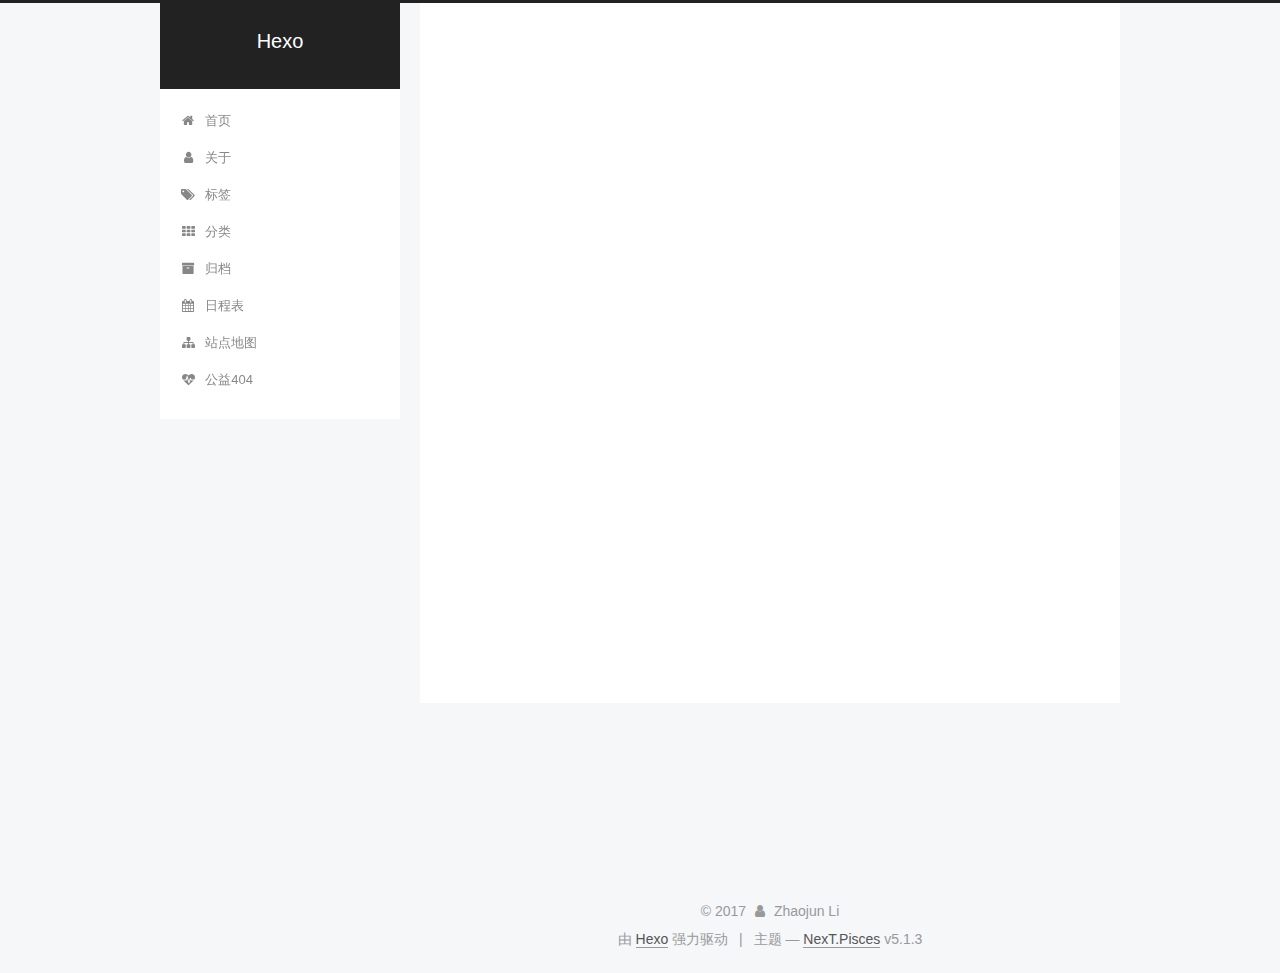
<file: 2017/12/03/第三篇博客/index.html>
<!DOCTYPE html>



  


<html class="theme-next pisces use-motion" lang="zh-Hans">
<head>
  <meta charset="UTF-8"/>
<meta http-equiv="X-UA-Compatible" content="IE=edge" />
<meta name="viewport" content="width=device-width, initial-scale=1, maximum-scale=1"/>
<meta name="theme-color" content="#222">









<meta http-equiv="Cache-Control" content="no-transform" />
<meta http-equiv="Cache-Control" content="no-siteapp" />
















  
  
  <link href="/lib/fancybox/source/jquery.fancybox.css?v=2.1.5" rel="stylesheet" type="text/css" />







<link href="/lib/font-awesome/css/font-awesome.min.css?v=4.6.2" rel="stylesheet" type="text/css" />

<link href="/css/main.css?v=5.1.3" rel="stylesheet" type="text/css" />


  <link rel="apple-touch-icon" sizes="180x180" href="/images/apple-touch-icon.png?v=5.1.3">


  <link rel="icon" type="image/png" sizes="32x32" href="/images/favicon-32x32.png?v=5.1.3">


  <link rel="icon" type="image/png" sizes="16x16" href="/images/favicon-16x16.png?v=5.1.3">


  <link rel="mask-icon" href="/images/logo.svg?v=5.1.3" color="#222">





  <meta name="keywords" content="Hexo, NexT" />





  <link rel="alternate" href="/atom.xml" title="Hexo" type="application/atom+xml" />






<meta name="description" content="the harder,the better">
<meta property="og:type" content="article">
<meta property="og:title" content="第三篇博客">
<meta property="og:url" content="http://yoursite.com/2017/12/03/第三篇博客/index.html">
<meta property="og:site_name" content="Hexo">
<meta property="og:description" content="the harder,the better">
<meta property="og:locale" content="zh-Hans">
<meta property="og:updated_time" content="2017-12-03T15:13:34.000Z">
<meta name="twitter:card" content="summary">
<meta name="twitter:title" content="第三篇博客">
<meta name="twitter:description" content="the harder,the better">



<script type="text/javascript" id="hexo.configurations">
  var NexT = window.NexT || {};
  var CONFIG = {
    root: '/',
    scheme: 'Pisces',
    version: '5.1.3',
    sidebar: {"position":"left","display":"post","offset":12,"b2t":false,"scrollpercent":false,"onmobile":false},
    fancybox: true,
    tabs: true,
    motion: {"enable":true,"async":false,"transition":{"post_block":"fadeIn","post_header":"slideDownIn","post_body":"slideDownIn","coll_header":"slideLeftIn","sidebar":"slideUpIn"}},
    duoshuo: {
      userId: '0',
      author: '博主'
    },
    algolia: {
      applicationID: '',
      apiKey: '',
      indexName: '',
      hits: {"per_page":10},
      labels: {"input_placeholder":"Search for Posts","hits_empty":"We didn't find any results for the search: ${query}","hits_stats":"${hits} results found in ${time} ms"}
    }
  };
</script>



  <link rel="canonical" href="http://yoursite.com/2017/12/03/第三篇博客/"/>





  <title>第三篇博客 | Hexo</title>
  








</head>

<body itemscope itemtype="http://schema.org/WebPage" lang="zh-Hans">

  
  
    
  

  <div class="container sidebar-position-left page-post-detail">
    <div class="headband"></div>

    <header id="header" class="header" itemscope itemtype="http://schema.org/WPHeader">
      <div class="header-inner"><div class="site-brand-wrapper">
  <div class="site-meta ">
    

    <div class="custom-logo-site-title">
      <a href="/"  class="brand" rel="start">
        <span class="logo-line-before"><i></i></span>
        <span class="site-title">Hexo</span>
        <span class="logo-line-after"><i></i></span>
      </a>
    </div>
      
        <p class="site-subtitle"></p>
      
  </div>

  <div class="site-nav-toggle">
    <button>
      <span class="btn-bar"></span>
      <span class="btn-bar"></span>
      <span class="btn-bar"></span>
    </button>
  </div>
</div>

<nav class="site-nav">
  

  
    <ul id="menu" class="menu">
      
        
        <li class="menu-item menu-item-home">
          <a href="/" rel="section">
            
              <i class="menu-item-icon fa fa-fw fa-home"></i> <br />
            
            首页
          </a>
        </li>
      
        
        <li class="menu-item menu-item-about">
          <a href="/about/" rel="section">
            
              <i class="menu-item-icon fa fa-fw fa-user"></i> <br />
            
            关于
          </a>
        </li>
      
        
        <li class="menu-item menu-item-tags">
          <a href="/tags/" rel="section">
            
              <i class="menu-item-icon fa fa-fw fa-tags"></i> <br />
            
            标签
          </a>
        </li>
      
        
        <li class="menu-item menu-item-categories">
          <a href="/categories/" rel="section">
            
              <i class="menu-item-icon fa fa-fw fa-th"></i> <br />
            
            分类
          </a>
        </li>
      
        
        <li class="menu-item menu-item-archives">
          <a href="/archives/" rel="section">
            
              <i class="menu-item-icon fa fa-fw fa-archive"></i> <br />
            
            归档
          </a>
        </li>
      
        
        <li class="menu-item menu-item-schedule">
          <a href="/schedule/" rel="section">
            
              <i class="menu-item-icon fa fa-fw fa-calendar"></i> <br />
            
            日程表
          </a>
        </li>
      
        
        <li class="menu-item menu-item-sitemap">
          <a href="/sitemap.xml" rel="section">
            
              <i class="menu-item-icon fa fa-fw fa-sitemap"></i> <br />
            
            站点地图
          </a>
        </li>
      
        
        <li class="menu-item menu-item-commonweal">
          <a href="/404/" rel="section">
            
              <i class="menu-item-icon fa fa-fw fa-heartbeat"></i> <br />
            
            公益404
          </a>
        </li>
      

      
    </ul>
  

  
</nav>



 </div>
    </header>

    <main id="main" class="main">
      <div class="main-inner">
        <div class="content-wrap">
          <div id="content" class="content">
            

  <div id="posts" class="posts-expand">
    

  

  
  
  

  <article class="post post-type-normal" itemscope itemtype="http://schema.org/Article">
  
  
  
  <div class="post-block">
    <link itemprop="mainEntityOfPage" href="http://yoursite.com/2017/12/03/第三篇博客/">

    <span hidden itemprop="author" itemscope itemtype="http://schema.org/Person">
      <meta itemprop="name" content="Zhaojun Li">
      <meta itemprop="description" content="">
      <meta itemprop="image" content="/uploads/my.jpg">
    </span>

    <span hidden itemprop="publisher" itemscope itemtype="http://schema.org/Organization">
      <meta itemprop="name" content="Hexo">
    </span>

    
      <header class="post-header">

        
        
          <h1 class="post-title" itemprop="name headline">第三篇博客</h1>
        

        <div class="post-meta">
          <span class="post-time">
            
              <span class="post-meta-item-icon">
                <i class="fa fa-calendar-o"></i>
              </span>
              
                <span class="post-meta-item-text">发表于</span>
              
              <time title="创建于" itemprop="dateCreated datePublished" datetime="2017-12-03T23:13:34+08:00">
                2017-12-03
              </time>
            

            

            
          </span>

          

          
            
          

          
          

          

          

          

        </div>
      </header>
    

    
    
    
    <div class="post-body" itemprop="articleBody">

      
      

      
        
      
    </div>
    
    
    

    

    

    

    <footer class="post-footer">
      

      
      
      

      
        <div class="post-nav">
          <div class="post-nav-next post-nav-item">
            
              <a href="/2017/12/03/第二篇博客/" rel="next" title="第二篇博客">
                <i class="fa fa-chevron-left"></i> 第二篇博客
              </a>
            
          </div>

          <span class="post-nav-divider"></span>

          <div class="post-nav-prev post-nav-item">
            
              <a href="/2017/12/03/第四篇博客/" rel="prev" title="第四篇博客">
                第四篇博客 <i class="fa fa-chevron-right"></i>
              </a>
            
          </div>
        </div>
      

      
      
    </footer>
  </div>
  
  
  
  </article>



    <div class="post-spread">
      
    </div>
  </div>


          </div>
          


          
  


        </div>
        
          
  
  <div class="sidebar-toggle">
    <div class="sidebar-toggle-line-wrap">
      <span class="sidebar-toggle-line sidebar-toggle-line-first"></span>
      <span class="sidebar-toggle-line sidebar-toggle-line-middle"></span>
      <span class="sidebar-toggle-line sidebar-toggle-line-last"></span>
    </div>
  </div>

  <aside id="sidebar" class="sidebar">
    
    <div class="sidebar-inner">

      

      

      <section class="site-overview-wrap sidebar-panel sidebar-panel-active">
        <div class="site-overview">
          <div class="site-author motion-element" itemprop="author" itemscope itemtype="http://schema.org/Person">
            
              <img class="site-author-image" itemprop="image"
                src="/uploads/my.jpg"
                alt="Zhaojun Li" />
            
              <p class="site-author-name" itemprop="name">Zhaojun Li</p>
              <p class="site-description motion-element" itemprop="description">the harder,the better</p>
          </div>

          <nav class="site-state motion-element">

            
              <div class="site-state-item site-state-posts">
              
                <a href="/archives/">
              
                  <span class="site-state-item-count">4</span>
                  <span class="site-state-item-name">日志</span>
                </a>
              </div>
            

            

            

          </nav>

          
            <div class="feed-link motion-element">
              <a href="/atom.xml" rel="alternate">
                <i class="fa fa-rss"></i>
                RSS
              </a>
            </div>
          

          <div class="links-of-author motion-element">
            
          </div>

          
          

          
          

          

        </div>
      </section>

      

      

    </div>
  </aside>


        
      </div>
    </main>

    <footer id="footer" class="footer">
      <div class="footer-inner">
        <div class="copyright">&copy; <span itemprop="copyrightYear">2017</span>
  <span class="with-love">
    <i class="fa fa-user"></i>
  </span>
  <span class="author" itemprop="copyrightHolder">Zhaojun Li</span>

  
</div>


  <div class="powered-by">由 <a class="theme-link" target="_blank" href="https://hexo.io">Hexo</a> 强力驱动</div>



  <span class="post-meta-divider">|</span>



  <div class="theme-info">主题 &mdash; <a class="theme-link" target="_blank" href="https://github.com/iissnan/hexo-theme-next">NexT.Pisces</a> v5.1.3</div>




        







        
      </div>
    </footer>

    
      <div class="back-to-top">
        <i class="fa fa-arrow-up"></i>
        
      </div>
    

  </div>

  

<script type="text/javascript">
  if (Object.prototype.toString.call(window.Promise) !== '[object Function]') {
    window.Promise = null;
  }
</script>









  












  
  <script type="text/javascript" src="/lib/jquery/index.js?v=2.1.3"></script>

  
  <script type="text/javascript" src="/lib/fastclick/lib/fastclick.min.js?v=1.0.6"></script>

  
  <script type="text/javascript" src="/lib/jquery_lazyload/jquery.lazyload.js?v=1.9.7"></script>

  
  <script type="text/javascript" src="/lib/velocity/velocity.min.js?v=1.2.1"></script>

  
  <script type="text/javascript" src="/lib/velocity/velocity.ui.min.js?v=1.2.1"></script>

  
  <script type="text/javascript" src="/lib/fancybox/source/jquery.fancybox.pack.js?v=2.1.5"></script>


  


  <script type="text/javascript" src="/js/src/utils.js?v=5.1.3"></script>

  <script type="text/javascript" src="/js/src/motion.js?v=5.1.3"></script>



  
  


  <script type="text/javascript" src="/js/src/affix.js?v=5.1.3"></script>

  <script type="text/javascript" src="/js/src/schemes/pisces.js?v=5.1.3"></script>



  
  <script type="text/javascript" src="/js/src/scrollspy.js?v=5.1.3"></script>
<script type="text/javascript" src="/js/src/post-details.js?v=5.1.3"></script>



  


  <script type="text/javascript" src="/js/src/bootstrap.js?v=5.1.3"></script>



  


  




	





  





  








  





  

  

  

  

  

  

</body>
</html>
</file>
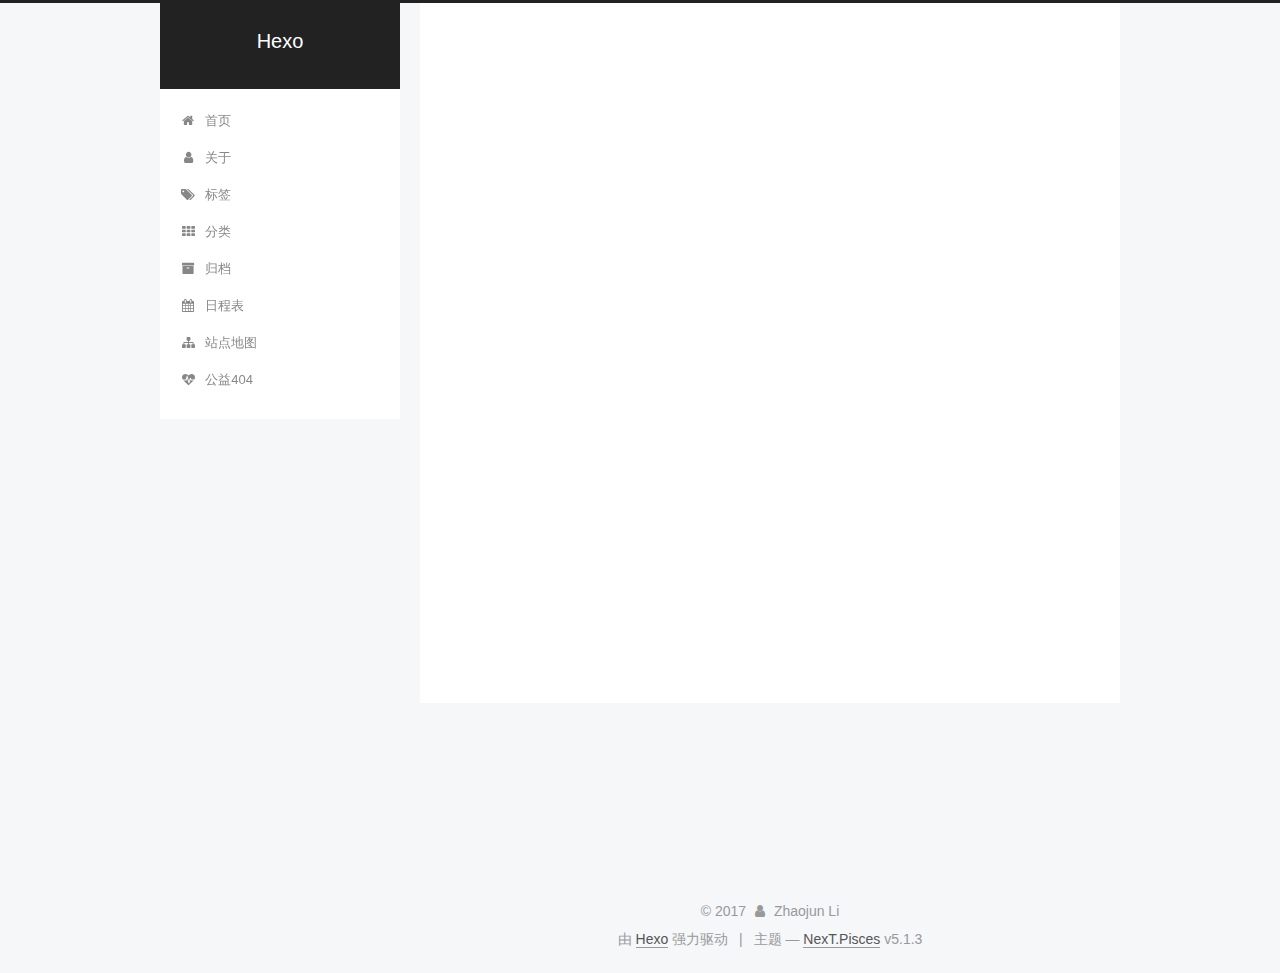
<file: 2017/12/03/第二篇博客/index.html>
<!DOCTYPE html>



  


<html class="theme-next pisces use-motion" lang="zh-Hans">
<head>
  <meta charset="UTF-8"/>
<meta http-equiv="X-UA-Compatible" content="IE=edge" />
<meta name="viewport" content="width=device-width, initial-scale=1, maximum-scale=1"/>
<meta name="theme-color" content="#222">









<meta http-equiv="Cache-Control" content="no-transform" />
<meta http-equiv="Cache-Control" content="no-siteapp" />
















  
  
  <link href="/lib/fancybox/source/jquery.fancybox.css?v=2.1.5" rel="stylesheet" type="text/css" />







<link href="/lib/font-awesome/css/font-awesome.min.css?v=4.6.2" rel="stylesheet" type="text/css" />

<link href="/css/main.css?v=5.1.3" rel="stylesheet" type="text/css" />


  <link rel="apple-touch-icon" sizes="180x180" href="/images/apple-touch-icon.png?v=5.1.3">


  <link rel="icon" type="image/png" sizes="32x32" href="/images/favicon-32x32.png?v=5.1.3">


  <link rel="icon" type="image/png" sizes="16x16" href="/images/favicon-16x16.png?v=5.1.3">


  <link rel="mask-icon" href="/images/logo.svg?v=5.1.3" color="#222">





  <meta name="keywords" content="Hexo, NexT" />





  <link rel="alternate" href="/atom.xml" title="Hexo" type="application/atom+xml" />






<meta name="description" content="the harder,the better">
<meta property="og:type" content="article">
<meta property="og:title" content="第二篇博客">
<meta property="og:url" content="http://yoursite.com/2017/12/03/第二篇博客/index.html">
<meta property="og:site_name" content="Hexo">
<meta property="og:description" content="the harder,the better">
<meta property="og:locale" content="zh-Hans">
<meta property="og:updated_time" content="2017-12-03T15:13:11.000Z">
<meta name="twitter:card" content="summary">
<meta name="twitter:title" content="第二篇博客">
<meta name="twitter:description" content="the harder,the better">



<script type="text/javascript" id="hexo.configurations">
  var NexT = window.NexT || {};
  var CONFIG = {
    root: '/',
    scheme: 'Pisces',
    version: '5.1.3',
    sidebar: {"position":"left","display":"post","offset":12,"b2t":false,"scrollpercent":false,"onmobile":false},
    fancybox: true,
    tabs: true,
    motion: {"enable":true,"async":false,"transition":{"post_block":"fadeIn","post_header":"slideDownIn","post_body":"slideDownIn","coll_header":"slideLeftIn","sidebar":"slideUpIn"}},
    duoshuo: {
      userId: '0',
      author: '博主'
    },
    algolia: {
      applicationID: '',
      apiKey: '',
      indexName: '',
      hits: {"per_page":10},
      labels: {"input_placeholder":"Search for Posts","hits_empty":"We didn't find any results for the search: ${query}","hits_stats":"${hits} results found in ${time} ms"}
    }
  };
</script>



  <link rel="canonical" href="http://yoursite.com/2017/12/03/第二篇博客/"/>





  <title>第二篇博客 | Hexo</title>
  








</head>

<body itemscope itemtype="http://schema.org/WebPage" lang="zh-Hans">

  
  
    
  

  <div class="container sidebar-position-left page-post-detail">
    <div class="headband"></div>

    <header id="header" class="header" itemscope itemtype="http://schema.org/WPHeader">
      <div class="header-inner"><div class="site-brand-wrapper">
  <div class="site-meta ">
    

    <div class="custom-logo-site-title">
      <a href="/"  class="brand" rel="start">
        <span class="logo-line-before"><i></i></span>
        <span class="site-title">Hexo</span>
        <span class="logo-line-after"><i></i></span>
      </a>
    </div>
      
        <p class="site-subtitle"></p>
      
  </div>

  <div class="site-nav-toggle">
    <button>
      <span class="btn-bar"></span>
      <span class="btn-bar"></span>
      <span class="btn-bar"></span>
    </button>
  </div>
</div>

<nav class="site-nav">
  

  
    <ul id="menu" class="menu">
      
        
        <li class="menu-item menu-item-home">
          <a href="/" rel="section">
            
              <i class="menu-item-icon fa fa-fw fa-home"></i> <br />
            
            首页
          </a>
        </li>
      
        
        <li class="menu-item menu-item-about">
          <a href="/about/" rel="section">
            
              <i class="menu-item-icon fa fa-fw fa-user"></i> <br />
            
            关于
          </a>
        </li>
      
        
        <li class="menu-item menu-item-tags">
          <a href="/tags/" rel="section">
            
              <i class="menu-item-icon fa fa-fw fa-tags"></i> <br />
            
            标签
          </a>
        </li>
      
        
        <li class="menu-item menu-item-categories">
          <a href="/categories/" rel="section">
            
              <i class="menu-item-icon fa fa-fw fa-th"></i> <br />
            
            分类
          </a>
        </li>
      
        
        <li class="menu-item menu-item-archives">
          <a href="/archives/" rel="section">
            
              <i class="menu-item-icon fa fa-fw fa-archive"></i> <br />
            
            归档
          </a>
        </li>
      
        
        <li class="menu-item menu-item-schedule">
          <a href="/schedule/" rel="section">
            
              <i class="menu-item-icon fa fa-fw fa-calendar"></i> <br />
            
            日程表
          </a>
        </li>
      
        
        <li class="menu-item menu-item-sitemap">
          <a href="/sitemap.xml" rel="section">
            
              <i class="menu-item-icon fa fa-fw fa-sitemap"></i> <br />
            
            站点地图
          </a>
        </li>
      
        
        <li class="menu-item menu-item-commonweal">
          <a href="/404/" rel="section">
            
              <i class="menu-item-icon fa fa-fw fa-heartbeat"></i> <br />
            
            公益404
          </a>
        </li>
      

      
    </ul>
  

  
</nav>



 </div>
    </header>

    <main id="main" class="main">
      <div class="main-inner">
        <div class="content-wrap">
          <div id="content" class="content">
            

  <div id="posts" class="posts-expand">
    

  

  
  
  

  <article class="post post-type-normal" itemscope itemtype="http://schema.org/Article">
  
  
  
  <div class="post-block">
    <link itemprop="mainEntityOfPage" href="http://yoursite.com/2017/12/03/第二篇博客/">

    <span hidden itemprop="author" itemscope itemtype="http://schema.org/Person">
      <meta itemprop="name" content="Zhaojun Li">
      <meta itemprop="description" content="">
      <meta itemprop="image" content="/uploads/my.jpg">
    </span>

    <span hidden itemprop="publisher" itemscope itemtype="http://schema.org/Organization">
      <meta itemprop="name" content="Hexo">
    </span>

    
      <header class="post-header">

        
        
          <h1 class="post-title" itemprop="name headline">第二篇博客</h1>
        

        <div class="post-meta">
          <span class="post-time">
            
              <span class="post-meta-item-icon">
                <i class="fa fa-calendar-o"></i>
              </span>
              
                <span class="post-meta-item-text">发表于</span>
              
              <time title="创建于" itemprop="dateCreated datePublished" datetime="2017-12-03T23:13:11+08:00">
                2017-12-03
              </time>
            

            

            
          </span>

          

          
            
          

          
          

          

          

          

        </div>
      </header>
    

    
    
    
    <div class="post-body" itemprop="articleBody">

      
      

      
        
      
    </div>
    
    
    

    

    

    

    <footer class="post-footer">
      

      
      
      

      
        <div class="post-nav">
          <div class="post-nav-next post-nav-item">
            
              <a href="/2017/12/02/我的第一篇博客/" rel="next" title="初始IMS">
                <i class="fa fa-chevron-left"></i> 初始IMS
              </a>
            
          </div>

          <span class="post-nav-divider"></span>

          <div class="post-nav-prev post-nav-item">
            
              <a href="/2017/12/03/第三篇博客/" rel="prev" title="第三篇博客">
                第三篇博客 <i class="fa fa-chevron-right"></i>
              </a>
            
          </div>
        </div>
      

      
      
    </footer>
  </div>
  
  
  
  </article>



    <div class="post-spread">
      
    </div>
  </div>


          </div>
          


          
  


        </div>
        
          
  
  <div class="sidebar-toggle">
    <div class="sidebar-toggle-line-wrap">
      <span class="sidebar-toggle-line sidebar-toggle-line-first"></span>
      <span class="sidebar-toggle-line sidebar-toggle-line-middle"></span>
      <span class="sidebar-toggle-line sidebar-toggle-line-last"></span>
    </div>
  </div>

  <aside id="sidebar" class="sidebar">
    
    <div class="sidebar-inner">

      

      

      <section class="site-overview-wrap sidebar-panel sidebar-panel-active">
        <div class="site-overview">
          <div class="site-author motion-element" itemprop="author" itemscope itemtype="http://schema.org/Person">
            
              <img class="site-author-image" itemprop="image"
                src="/uploads/my.jpg"
                alt="Zhaojun Li" />
            
              <p class="site-author-name" itemprop="name">Zhaojun Li</p>
              <p class="site-description motion-element" itemprop="description">the harder,the better</p>
          </div>

          <nav class="site-state motion-element">

            
              <div class="site-state-item site-state-posts">
              
                <a href="/archives/">
              
                  <span class="site-state-item-count">4</span>
                  <span class="site-state-item-name">日志</span>
                </a>
              </div>
            

            

            

          </nav>

          
            <div class="feed-link motion-element">
              <a href="/atom.xml" rel="alternate">
                <i class="fa fa-rss"></i>
                RSS
              </a>
            </div>
          

          <div class="links-of-author motion-element">
            
          </div>

          
          

          
          

          

        </div>
      </section>

      

      

    </div>
  </aside>


        
      </div>
    </main>

    <footer id="footer" class="footer">
      <div class="footer-inner">
        <div class="copyright">&copy; <span itemprop="copyrightYear">2017</span>
  <span class="with-love">
    <i class="fa fa-user"></i>
  </span>
  <span class="author" itemprop="copyrightHolder">Zhaojun Li</span>

  
</div>


  <div class="powered-by">由 <a class="theme-link" target="_blank" href="https://hexo.io">Hexo</a> 强力驱动</div>



  <span class="post-meta-divider">|</span>



  <div class="theme-info">主题 &mdash; <a class="theme-link" target="_blank" href="https://github.com/iissnan/hexo-theme-next">NexT.Pisces</a> v5.1.3</div>




        







        
      </div>
    </footer>

    
      <div class="back-to-top">
        <i class="fa fa-arrow-up"></i>
        
      </div>
    

  </div>

  

<script type="text/javascript">
  if (Object.prototype.toString.call(window.Promise) !== '[object Function]') {
    window.Promise = null;
  }
</script>









  












  
  <script type="text/javascript" src="/lib/jquery/index.js?v=2.1.3"></script>

  
  <script type="text/javascript" src="/lib/fastclick/lib/fastclick.min.js?v=1.0.6"></script>

  
  <script type="text/javascript" src="/lib/jquery_lazyload/jquery.lazyload.js?v=1.9.7"></script>

  
  <script type="text/javascript" src="/lib/velocity/velocity.min.js?v=1.2.1"></script>

  
  <script type="text/javascript" src="/lib/velocity/velocity.ui.min.js?v=1.2.1"></script>

  
  <script type="text/javascript" src="/lib/fancybox/source/jquery.fancybox.pack.js?v=2.1.5"></script>


  


  <script type="text/javascript" src="/js/src/utils.js?v=5.1.3"></script>

  <script type="text/javascript" src="/js/src/motion.js?v=5.1.3"></script>



  
  


  <script type="text/javascript" src="/js/src/affix.js?v=5.1.3"></script>

  <script type="text/javascript" src="/js/src/schemes/pisces.js?v=5.1.3"></script>



  
  <script type="text/javascript" src="/js/src/scrollspy.js?v=5.1.3"></script>
<script type="text/javascript" src="/js/src/post-details.js?v=5.1.3"></script>



  


  <script type="text/javascript" src="/js/src/bootstrap.js?v=5.1.3"></script>



  


  




	





  





  








  





  

  

  

  

  

  

</body>
</html>
</file>
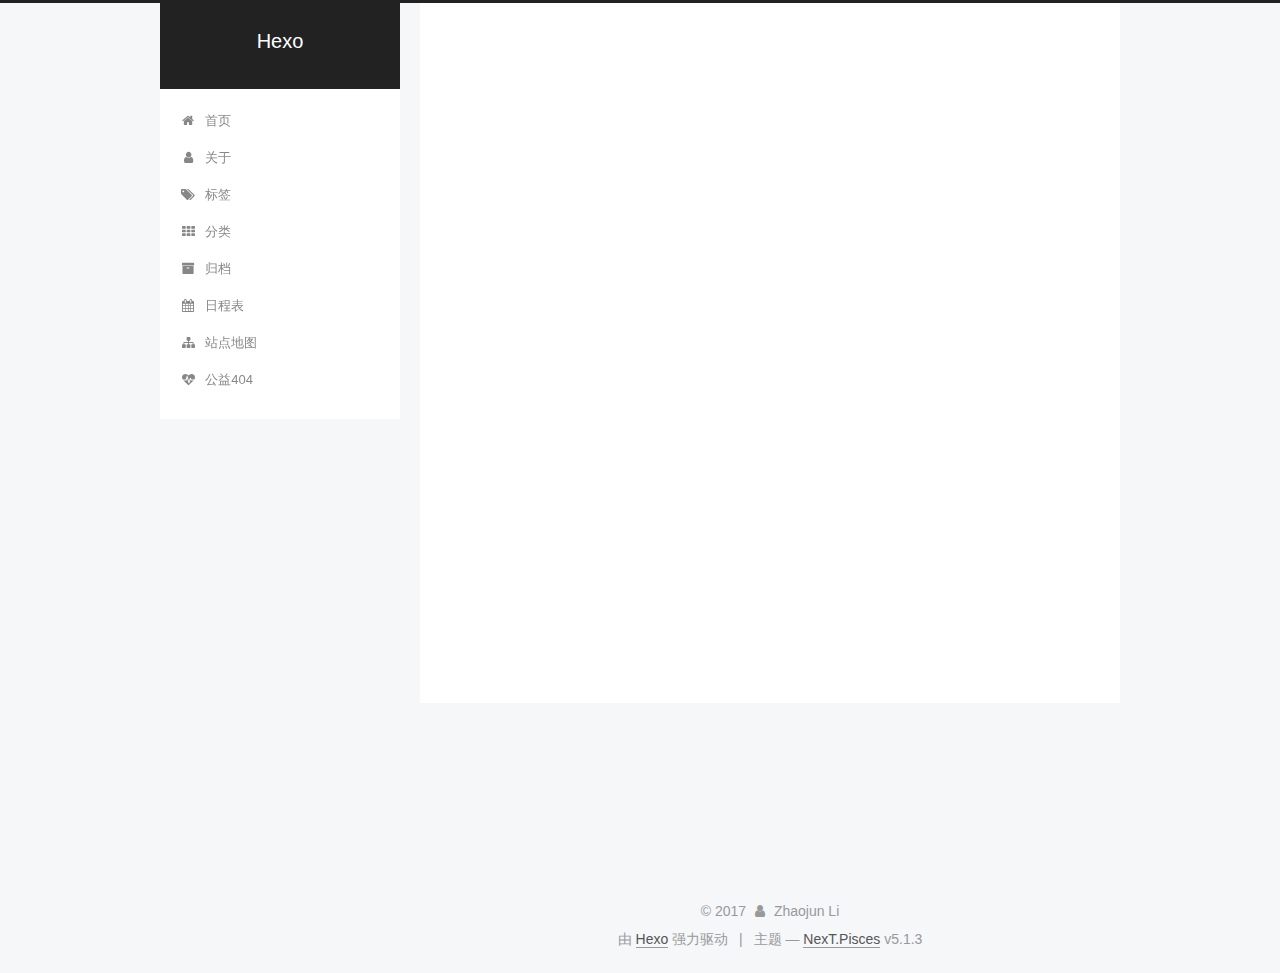
<file: 2017/12/03/第四篇博客/index.html>
<!DOCTYPE html>



  


<html class="theme-next pisces use-motion" lang="zh-Hans">
<head>
  <meta charset="UTF-8"/>
<meta http-equiv="X-UA-Compatible" content="IE=edge" />
<meta name="viewport" content="width=device-width, initial-scale=1, maximum-scale=1"/>
<meta name="theme-color" content="#222">









<meta http-equiv="Cache-Control" content="no-transform" />
<meta http-equiv="Cache-Control" content="no-siteapp" />
















  
  
  <link href="/lib/fancybox/source/jquery.fancybox.css?v=2.1.5" rel="stylesheet" type="text/css" />







<link href="/lib/font-awesome/css/font-awesome.min.css?v=4.6.2" rel="stylesheet" type="text/css" />

<link href="/css/main.css?v=5.1.3" rel="stylesheet" type="text/css" />


  <link rel="apple-touch-icon" sizes="180x180" href="/images/apple-touch-icon.png?v=5.1.3">


  <link rel="icon" type="image/png" sizes="32x32" href="/images/favicon-32x32.png?v=5.1.3">


  <link rel="icon" type="image/png" sizes="16x16" href="/images/favicon-16x16.png?v=5.1.3">


  <link rel="mask-icon" href="/images/logo.svg?v=5.1.3" color="#222">





  <meta name="keywords" content="Hexo, NexT" />




  


  <link rel="alternate" href="/atom.xml" title="Hexo" type="application/atom+xml" />






<meta name="description" content="the harder,the better">
<meta property="og:type" content="article">
<meta property="og:title" content="第四篇博客">
<meta property="og:url" content="http://yoursite.com/2017/12/03/第四篇博客/index.html">
<meta property="og:site_name" content="Hexo">
<meta property="og:description" content="the harder,the better">
<meta property="og:locale" content="zh-Hans">
<meta property="og:updated_time" content="2017-12-03T15:13:45.000Z">
<meta name="twitter:card" content="summary">
<meta name="twitter:title" content="第四篇博客">
<meta name="twitter:description" content="the harder,the better">



<script type="text/javascript" id="hexo.configurations">
  var NexT = window.NexT || {};
  var CONFIG = {
    root: '/',
    scheme: 'Pisces',
    version: '5.1.3',
    sidebar: {"position":"left","display":"post","offset":12,"b2t":false,"scrollpercent":false,"onmobile":false},
    fancybox: true,
    tabs: true,
    motion: {"enable":true,"async":false,"transition":{"post_block":"fadeIn","post_header":"slideDownIn","post_body":"slideDownIn","coll_header":"slideLeftIn","sidebar":"slideUpIn"}},
    duoshuo: {
      userId: '0',
      author: '博主'
    },
    algolia: {
      applicationID: '',
      apiKey: '',
      indexName: '',
      hits: {"per_page":10},
      labels: {"input_placeholder":"Search for Posts","hits_empty":"We didn't find any results for the search: ${query}","hits_stats":"${hits} results found in ${time} ms"}
    }
  };
</script>



  <link rel="canonical" href="http://yoursite.com/2017/12/03/第四篇博客/"/>





  <title>第四篇博客 | Hexo</title>
  








</head>

<body itemscope itemtype="http://schema.org/WebPage" lang="zh-Hans">

  
  
    
  

  <div class="container sidebar-position-left page-post-detail">
    <div class="headband"></div>

    <header id="header" class="header" itemscope itemtype="http://schema.org/WPHeader">
      <div class="header-inner"><div class="site-brand-wrapper">
  <div class="site-meta ">
    

    <div class="custom-logo-site-title">
      <a href="/"  class="brand" rel="start">
        <span class="logo-line-before"><i></i></span>
        <span class="site-title">Hexo</span>
        <span class="logo-line-after"><i></i></span>
      </a>
    </div>
      
        <p class="site-subtitle"></p>
      
  </div>

  <div class="site-nav-toggle">
    <button>
      <span class="btn-bar"></span>
      <span class="btn-bar"></span>
      <span class="btn-bar"></span>
    </button>
  </div>
</div>

<nav class="site-nav">
  

  
    <ul id="menu" class="menu">
      
        
        <li class="menu-item menu-item-home">
          <a href="/" rel="section">
            
              <i class="menu-item-icon fa fa-fw fa-home"></i> <br />
            
            首页
          </a>
        </li>
      
        
        <li class="menu-item menu-item-about">
          <a href="/about/" rel="section">
            
              <i class="menu-item-icon fa fa-fw fa-user"></i> <br />
            
            关于
          </a>
        </li>
      
        
        <li class="menu-item menu-item-tags">
          <a href="/tags/" rel="section">
            
              <i class="menu-item-icon fa fa-fw fa-tags"></i> <br />
            
            标签
          </a>
        </li>
      
        
        <li class="menu-item menu-item-categories">
          <a href="/categories/" rel="section">
            
              <i class="menu-item-icon fa fa-fw fa-th"></i> <br />
            
            分类
          </a>
        </li>
      
        
        <li class="menu-item menu-item-archives">
          <a href="/archives/" rel="section">
            
              <i class="menu-item-icon fa fa-fw fa-archive"></i> <br />
            
            归档
          </a>
        </li>
      
        
        <li class="menu-item menu-item-schedule">
          <a href="/schedule/" rel="section">
            
              <i class="menu-item-icon fa fa-fw fa-calendar"></i> <br />
            
            日程表
          </a>
        </li>
      
        
        <li class="menu-item menu-item-sitemap">
          <a href="/sitemap.xml" rel="section">
            
              <i class="menu-item-icon fa fa-fw fa-sitemap"></i> <br />
            
            站点地图
          </a>
        </li>
      
        
        <li class="menu-item menu-item-commonweal">
          <a href="/404/" rel="section">
            
              <i class="menu-item-icon fa fa-fw fa-heartbeat"></i> <br />
            
            公益404
          </a>
        </li>
      

      
    </ul>
  

  
</nav>



 </div>
    </header>

    <main id="main" class="main">
      <div class="main-inner">
        <div class="content-wrap">
          <div id="content" class="content">
            

  <div id="posts" class="posts-expand">
    

  

  
  
  

  <article class="post post-type-normal" itemscope itemtype="http://schema.org/Article">
  
  
  
  <div class="post-block">
    <link itemprop="mainEntityOfPage" href="http://yoursite.com/2017/12/03/第四篇博客/">

    <span hidden itemprop="author" itemscope itemtype="http://schema.org/Person">
      <meta itemprop="name" content="Zhaojun Li">
      <meta itemprop="description" content="">
      <meta itemprop="image" content="/uploads/my.jpg">
    </span>

    <span hidden itemprop="publisher" itemscope itemtype="http://schema.org/Organization">
      <meta itemprop="name" content="Hexo">
    </span>

    
      <header class="post-header">

        
        
          <h1 class="post-title" itemprop="name headline">第四篇博客</h1>
        

        <div class="post-meta">
          <span class="post-time">
            
              <span class="post-meta-item-icon">
                <i class="fa fa-calendar-o"></i>
              </span>
              
                <span class="post-meta-item-text">发表于</span>
              
              <time title="创建于" itemprop="dateCreated datePublished" datetime="2017-12-03T23:13:45+08:00">
                2017-12-03
              </time>
            

            

            
          </span>

          

          
            
          

          
          

          

          

          

        </div>
      </header>
    

    
    
    
    <div class="post-body" itemprop="articleBody">

      
      

      
        
      
    </div>
    
    
    

    

    

    

    <footer class="post-footer">
      

      
      
      

      
        <div class="post-nav">
          <div class="post-nav-next post-nav-item">
            
              <a href="/2017/12/03/第三篇博客/" rel="next" title="第三篇博客">
                <i class="fa fa-chevron-left"></i> 第三篇博客
              </a>
            
          </div>

          <span class="post-nav-divider"></span>

          <div class="post-nav-prev post-nav-item">
            
          </div>
        </div>
      

      
      
    </footer>
  </div>
  
  
  
  </article>



    <div class="post-spread">
      
    </div>
  </div>


          </div>
          


          
  


        </div>
        
          
  
  <div class="sidebar-toggle">
    <div class="sidebar-toggle-line-wrap">
      <span class="sidebar-toggle-line sidebar-toggle-line-first"></span>
      <span class="sidebar-toggle-line sidebar-toggle-line-middle"></span>
      <span class="sidebar-toggle-line sidebar-toggle-line-last"></span>
    </div>
  </div>

  <aside id="sidebar" class="sidebar">
    
    <div class="sidebar-inner">

      

      

      <section class="site-overview-wrap sidebar-panel sidebar-panel-active">
        <div class="site-overview">
          <div class="site-author motion-element" itemprop="author" itemscope itemtype="http://schema.org/Person">
            
              <img class="site-author-image" itemprop="image"
                src="/uploads/my.jpg"
                alt="Zhaojun Li" />
            
              <p class="site-author-name" itemprop="name">Zhaojun Li</p>
              <p class="site-description motion-element" itemprop="description">the harder,the better</p>
          </div>

          <nav class="site-state motion-element">

            
              <div class="site-state-item site-state-posts">
              
                <a href="/archives/">
              
                  <span class="site-state-item-count">4</span>
                  <span class="site-state-item-name">日志</span>
                </a>
              </div>
            

            

            

          </nav>

          
            <div class="feed-link motion-element">
              <a href="/atom.xml" rel="alternate">
                <i class="fa fa-rss"></i>
                RSS
              </a>
            </div>
          

          <div class="links-of-author motion-element">
            
          </div>

          
          

          
          

          

        </div>
      </section>

      

      

    </div>
  </aside>


        
      </div>
    </main>

    <footer id="footer" class="footer">
      <div class="footer-inner">
        <div class="copyright">&copy; <span itemprop="copyrightYear">2017</span>
  <span class="with-love">
    <i class="fa fa-user"></i>
  </span>
  <span class="author" itemprop="copyrightHolder">Zhaojun Li</span>

  
</div>


  <div class="powered-by">由 <a class="theme-link" target="_blank" href="https://hexo.io">Hexo</a> 强力驱动</div>



  <span class="post-meta-divider">|</span>



  <div class="theme-info">主题 &mdash; <a class="theme-link" target="_blank" href="https://github.com/iissnan/hexo-theme-next">NexT.Pisces</a> v5.1.3</div>




        







        
      </div>
    </footer>

    
      <div class="back-to-top">
        <i class="fa fa-arrow-up"></i>
        
      </div>
    

  </div>

  

<script type="text/javascript">
  if (Object.prototype.toString.call(window.Promise) !== '[object Function]') {
    window.Promise = null;
  }
</script>









  












  
  <script type="text/javascript" src="/lib/jquery/index.js?v=2.1.3"></script>

  
  <script type="text/javascript" src="/lib/fastclick/lib/fastclick.min.js?v=1.0.6"></script>

  
  <script type="text/javascript" src="/lib/jquery_lazyload/jquery.lazyload.js?v=1.9.7"></script>

  
  <script type="text/javascript" src="/lib/velocity/velocity.min.js?v=1.2.1"></script>

  
  <script type="text/javascript" src="/lib/velocity/velocity.ui.min.js?v=1.2.1"></script>

  
  <script type="text/javascript" src="/lib/fancybox/source/jquery.fancybox.pack.js?v=2.1.5"></script>


  


  <script type="text/javascript" src="/js/src/utils.js?v=5.1.3"></script>

  <script type="text/javascript" src="/js/src/motion.js?v=5.1.3"></script>



  
  


  <script type="text/javascript" src="/js/src/affix.js?v=5.1.3"></script>

  <script type="text/javascript" src="/js/src/schemes/pisces.js?v=5.1.3"></script>



  
  <script type="text/javascript" src="/js/src/scrollspy.js?v=5.1.3"></script>
<script type="text/javascript" src="/js/src/post-details.js?v=5.1.3"></script>



  


  <script type="text/javascript" src="/js/src/bootstrap.js?v=5.1.3"></script>



  


  




	





  





  








  





  

  

  

  

  

  

</body>
</html>
</file>
<file: css/main.css>
/* normalize.css v3.0.2 | MIT License | git.io/normalize */
html {
  font-family: sans-serif; /* 1 */
  -ms-text-size-adjust: 100%; /* 2 */
  -webkit-text-size-adjust: 100%; /* 2 */
}
body {
  margin: 0;
}
article,
aside,
details,
figcaption,
figure,
footer,
header,
hgroup,
main,
menu,
nav,
section,
summary {
  display: block;
}
audio,
canvas,
progress,
video {
  display: inline-block; /* 1 */
  vertical-align: baseline; /* 2 */
}
audio:not([controls]) {
  display: none;
  height: 0;
}
[hidden],
template {
  display: none;
}
a {
  background-color: transparent;
}
a:active,
a:hover {
  outline: 0;
}
abbr[title] {
  border-bottom: 1px dotted;
}
b,
strong {
  font-weight: bold;
}
dfn {
  font-style: italic;
}
h1 {
  font-size: 2em;
  margin: 0.67em 0;
}
mark {
  background: #ff0;
  color: #000;
}
small {
  font-size: 80%;
}
sub,
sup {
  font-size: 75%;
  line-height: 0;
  position: relative;
  vertical-align: baseline;
}
sup {
  top: -0.5em;
}
sub {
  bottom: -0.25em;
}
img {
  border: 0;
}
svg:not(:root) {
  overflow: hidden;
}
figure {
  margin: 1em 40px;
}
hr {
  -moz-box-sizing: content-box;
  box-sizing: content-box;
  height: 0;
}
pre {
  overflow: auto;
}
code,
kbd,
pre,
samp {
  font-family: monospace, monospace;
  font-size: 1em;
}
button,
input,
optgroup,
select,
textarea {
  color: inherit; /* 1 */
  font: inherit; /* 2 */
  margin: 0; /* 3 */
}
button {
  overflow: visible;
}
button,
select {
  text-transform: none;
}
button,
html input[type="button"],
input[type="reset"],
input[type="submit"] {
  -webkit-appearance: button; /* 2 */
  cursor: pointer; /* 3 */
}
button[disabled],
html input[disabled] {
  cursor: default;
}
button::-moz-focus-inner,
input::-moz-focus-inner {
  border: 0;
  padding: 0;
}
input {
  line-height: normal;
}
input[type="checkbox"],
input[type="radio"] {
  box-sizing: border-box; /* 1 */
  padding: 0; /* 2 */
}
input[type="number"]::-webkit-inner-spin-button,
input[type="number"]::-webkit-outer-spin-button {
  height: auto;
}
input[type="search"] {
  -webkit-appearance: textfield; /* 1 */
  -moz-box-sizing: content-box;
  -webkit-box-sizing: content-box; /* 2 */
  box-sizing: content-box;
}
input[type="search"]::-webkit-search-cancel-button,
input[type="search"]::-webkit-search-decoration {
  -webkit-appearance: none;
}
fieldset {
  border: 1px solid #c0c0c0;
  margin: 0 2px;
  padding: 0.35em 0.625em 0.75em;
}
legend {
  border: 0; /* 1 */
  padding: 0; /* 2 */
}
textarea {
  overflow: auto;
}
optgroup {
  font-weight: bold;
}
table {
  border-collapse: collapse;
  border-spacing: 0;
}
td,
th {
  padding: 0;
}
::selection {
  background: #262a30;
  color: #fff;
}
body {
  position: relative;
  font-family: 'Lato', "PingFang SC", "Microsoft YaHei", sans-serif;
  font-size: 14px;
  line-height: 2;
  color: #555;
  background: #f5f7f9;
}
@media (max-width: 767px) {
  body {
    padding-right: 0 !important;
  }
}
@media (min-width: 768px) and (max-width: 991px) {
  body {
    padding-right: 0 !important;
  }
}
@media (min-width: 1600px) {
  body {
    font-size: 16px;
  }
}
h1,
h2,
h3,
h4,
h5,
h6 {
  margin: 0;
  padding: 0;
  font-weight: bold;
  line-height: 1.5;
  font-family: 'Lato', "PingFang SC", "Microsoft YaHei", sans-serif;
}
h2,
h3,
h4,
h5,
h6 {
  margin: 20px 0 15px;
}
h1 {
  font-size: 22px;
}
@media (max-width: 767px) {
  h1 {
    font-size: 18px;
  }
}
h2 {
  font-size: 20px;
}
@media (max-width: 767px) {
  h2 {
    font-size: 16px;
  }
}
h3 {
  font-size: 18px;
}
@media (max-width: 767px) {
  h3 {
    font-size: 14px;
  }
}
h4 {
  font-size: 16px;
}
@media (max-width: 767px) {
  h4 {
    font-size: 12px;
  }
}
h5 {
  font-size: 14px;
}
@media (max-width: 767px) {
  h5 {
    font-size: 10px;
  }
}
h6 {
  font-size: 12px;
}
@media (max-width: 767px) {
  h6 {
    font-size: 8px;
  }
}
p {
  margin: 0 0 20px 0;
}
a {
  color: #555;
  text-decoration: none;
  outline: none;
  border-bottom: 1px solid #999;
  word-wrap: break-word;
}
a:hover {
  color: #222;
  border-bottom-color: #222;
}
blockquote {
  margin: 0;
  padding: 0;
}
img {
  display: block;
  margin: auto;
  max-width: 100%;
  height: auto;
}
hr {
  margin: 40px 0;
  height: 3px;
  border: none;
  background-color: #ddd;
  background-image: repeating-linear-gradient(-45deg, #fff, #fff 4px, transparent 4px, transparent 8px);
}
blockquote {
  padding: 0 15px;
  color: #666;
  border-left: 4px solid #ddd;
}
blockquote cite::before {
  content: "-";
  padding: 0 5px;
}
dt {
  font-weight: 700;
}
dd {
  margin: 0;
  padding: 0;
}
kbd {
  border: 1px solid #ccc;
  border-radius: 0.2em;
  box-shadow: 0.1em 0.1em 0.2em rgba(0,0,0,0.1);
  background-color: #f9f9f9;
  font-family: inherit;
  background-image: -webkit-linear-gradient(top, #eee, #fff, #eee);
  padding: 0.1em 0.3em;
  white-space: nowrap;
}
.text-left {
  text-align: left;
}
.text-center {
  text-align: center;
}
.text-right {
  text-align: right;
}
.text-justify {
  text-align: justify;
}
.text-nowrap {
  white-space: nowrap;
}
.text-lowercase {
  text-transform: lowercase;
}
.text-uppercase {
  text-transform: uppercase;
}
.text-capitalize {
  text-transform: capitalize;
}
.center-block {
  display: block;
  margin-left: auto;
  margin-right: auto;
}
.clearfix:before,
.clearfix:after {
  content: " ";
  display: table;
}
.clearfix:after {
  clear: both;
}
.pullquote {
  width: 45%;
}
.pullquote.left {
  float: left;
  margin-left: 5px;
  margin-right: 10px;
}
.pullquote.right {
  float: right;
  margin-left: 10px;
  margin-right: 5px;
}
.affix.affix.affix {
  position: fixed;
}
.translation {
  margin-top: -20px;
  font-size: 14px;
  color: #999;
}
.scrollbar-measure {
  width: 100px;
  height: 100px;
  overflow: scroll;
  position: absolute;
  top: -9999px;
}
.use-motion .motion-element {
  opacity: 0;
}
table {
  margin: 20px 0;
  width: 100%;
  border-collapse: collapse;
  border-spacing: 0;
  border: 1px solid #ddd;
  font-size: 14px;
  table-layout: fixed;
  word-wrap: break-all;
}
table>tbody>tr:nth-of-type(odd) {
  background-color: #f9f9f9;
}
table>tbody>tr:hover {
  background-color: #f5f5f5;
}
caption,
th,
td {
  padding: 8px;
  text-align: left;
  vertical-align: middle;
  font-weight: normal;
}
th,
td {
  border-bottom: 3px solid #ddd;
  border-right: 1px solid #eee;
}
th {
  padding-bottom: 10px;
  font-weight: 700;
}
td {
  border-bottom-width: 1px;
}
html,
body {
  height: 100%;
}
.container {
  position: relative;
  min-height: 100%;
}
.header-inner {
  margin: 0 auto;
  padding: 100px 0 70px;
  width: 700px;
}
@media (min-width: 1600px) {
  .container .header-inner {
    width: 900px;
  }
}
.main {
  padding-bottom: 150px;
}
.main-inner {
  margin: 0 auto;
  width: 700px;
}
@media (min-width: 1600px) {
  .container .main-inner {
    width: 900px;
  }
}
.footer {
  position: absolute;
  left: 0;
  bottom: 0;
  width: 100%;
  min-height: 50px;
}
.footer-inner {
  box-sizing: border-box;
  margin: 20px auto;
  width: 700px;
}
@media (min-width: 1600px) {
  .container .footer-inner {
    width: 900px;
  }
}
pre,
.highlight {
  overflow: auto;
  margin: 20px 0;
  padding: 0;
  font-size: 13px;
  color: #4d4d4c;
  background: #f7f7f7;
  line-height: 1.6;
}
pre,
code {
  font-family: consolas, Menlo, "PingFang SC", "Microsoft YaHei", monospace;
}
code {
  padding: 2px 4px;
  word-wrap: break-word;
  color: #555;
  background: #eee;
  border-radius: 3px;
  font-size: 13px;
}
pre {
  padding: 10px;
}
pre code {
  padding: 0;
  color: #4d4d4c;
  background: none;
  text-shadow: none;
}
.highlight {
  border-radius: 1px;
}
.highlight pre {
  border: none;
  margin: 0;
  padding: 10px 0;
}
.highlight table {
  margin: 0;
  width: auto;
  border: none;
}
.highlight td {
  border: none;
  padding: 0;
}
.highlight figcaption {
  font-size: 1em;
  color: #4d4d4c;
  line-height: 1em;
  margin-bottom: 1em;
}
.highlight figcaption:before,
.highlight figcaption:after {
  content: " ";
  display: table;
}
.highlight figcaption:after {
  clear: both;
}
.highlight figcaption a {
  float: right;
  color: #4d4d4c;
}
.highlight figcaption a:hover {
  border-bottom-color: #4d4d4c;
}
.highlight .gutter pre {
  padding-left: 10px;
  padding-right: 10px;
  color: #869194;
  text-align: right;
  background-color: #eff2f3;
}
.highlight .code pre {
  width: 100%;
  padding-left: 10px;
  padding-right: 10px;
  background-color: #f7f7f7;
}
.highlight .line {
  height: 20px;
}
.gutter {
  -webkit-user-select: none;
  -moz-user-select: none;
  -ms-user-select: none;
  user-select: none;
}
.gist table {
  width: auto;
}
.gist table td {
  border: none;
}
pre .deletion {
  background: #fdd;
}
pre .addition {
  background: #dfd;
}
pre .meta {
  color: #8959a8;
}
pre .comment {
  color: #8e908c;
}
pre .variable,
pre .attribute,
pre .tag,
pre .regexp,
pre .ruby .constant,
pre .xml .tag .title,
pre .xml .pi,
pre .xml .doctype,
pre .html .doctype,
pre .css .id,
pre .css .class,
pre .css .pseudo {
  color: #c82829;
}
pre .number,
pre .preprocessor,
pre .built_in,
pre .literal,
pre .params,
pre .constant,
pre .command {
  color: #f5871f;
}
pre .ruby .class .title,
pre .css .rules .attribute,
pre .string,
pre .value,
pre .inheritance,
pre .header,
pre .ruby .symbol,
pre .xml .cdata,
pre .special,
pre .number,
pre .formula {
  color: #718c00;
}
pre .title,
pre .css .hexcolor {
  color: #3e999f;
}
pre .function,
pre .python .decorator,
pre .python .title,
pre .ruby .function .title,
pre .ruby .title .keyword,
pre .perl .sub,
pre .javascript .title,
pre .coffeescript .title {
  color: #4271ae;
}
pre .keyword,
pre .javascript .function {
  color: #8959a8;
}
.full-image.full-image.full-image {
  border: none;
  max-width: 100%;
  width: auto;
  margin: 20px auto;
}
@media (min-width: 992px) {
  .full-image.full-image.full-image {
    max-width: none;
    width: 118%;
    margin: 0 -9%;
  }
}
.blockquote-center,
.page-home .post-type-quote blockquote,
.page-post-detail .post-type-quote blockquote {
  position: relative;
  margin: 40px 0;
  padding: 0;
  border-left: none;
  text-align: center;
}
.blockquote-center::before,
.page-home .post-type-quote blockquote::before,
.page-post-detail .post-type-quote blockquote::before,
.blockquote-center::after,
.page-home .post-type-quote blockquote::after,
.page-post-detail .post-type-quote blockquote::after {
  position: absolute;
  content: ' ';
  display: block;
  width: 100%;
  height: 24px;
  opacity: 0.2;
  background-repeat: no-repeat;
  background-position: 0 -6px;
  background-size: 22px 22px;
}
.blockquote-center::before,
.page-home .post-type-quote blockquote::before,
.page-post-detail .post-type-quote blockquote::before {
  top: -20px;
  background-image: url("../images/quote-l.svg");
  border-top: 1px solid #ccc;
}
.blockquote-center::after,
.page-home .post-type-quote blockquote::after,
.page-post-detail .post-type-quote blockquote::after {
  bottom: -20px;
  background-image: url("../images/quote-r.svg");
  border-bottom: 1px solid #ccc;
  background-position: 100% 8px;
}
.blockquote-center p,
.page-home .post-type-quote blockquote p,
.page-post-detail .post-type-quote blockquote p,
.blockquote-center div,
.page-home .post-type-quote blockquote div,
.page-post-detail .post-type-quote blockquote div {
  text-align: center;
}
.post .post-body .group-picture img {
  box-sizing: border-box;
  padding: 0 3px;
  border: none;
}
.post .group-picture-row {
  overflow: hidden;
  margin-top: 6px;
}
.post .group-picture-row:first-child {
  margin-top: 0;
}
.post .group-picture-column {
  float: left;
}
.page-post-detail .post-body .group-picture-column {
  float: none;
  margin-top: 10px;
  width: auto !important;
}
.page-post-detail .post-body .group-picture-column img {
  margin: 0 auto;
}
.page-archive .group-picture-container {
  overflow: hidden;
}
.page-archive .group-picture-row {
  float: left;
}
.page-archive .group-picture-row:first-child {
  margin-top: 6px;
}
.page-archive .group-picture-column {
  max-width: 150px;
  max-height: 150px;
}
.post-body .note {
  position: relative;
  padding: 15px;
  margin-bottom: 20px;
  border: 1px solid #eee;
  border-left-width: 5px;
  border-radius: 3px;
}
.post-body .note h2,
.post-body .note h3,
.post-body .note h4,
.post-body .note h5,
.post-body .note h6 {
  margin-top: 0;
  margin-bottom: 0;
  border-bottom: initial;
  padding-top: 0 !important;
}
.post-body .note p:first-child,
.post-body .note ul:first-child,
.post-body .note ol:first-child,
.post-body .note table:first-child,
.post-body .note pre:first-child,
.post-body .note blockquote:first-child {
  margin-top: 0;
}
.post-body .note p:last-child,
.post-body .note ul:last-child,
.post-body .note ol:last-child,
.post-body .note table:last-child,
.post-body .note pre:last-child,
.post-body .note blockquote:last-child {
  margin-bottom: 0;
}
.post-body .note.default {
  border-left-color: #777;
}
.post-body .note.default h2,
.post-body .note.default h3,
.post-body .note.default h4,
.post-body .note.default h5,
.post-body .note.default h6 {
  color: #777;
}
.post-body .note.primary {
  border-left-color: #6f42c1;
}
.post-body .note.primary h2,
.post-body .note.primary h3,
.post-body .note.primary h4,
.post-body .note.primary h5,
.post-body .note.primary h6 {
  color: #6f42c1;
}
.post-body .note.info {
  border-left-color: #428bca;
}
.post-body .note.info h2,
.post-body .note.info h3,
.post-body .note.info h4,
.post-body .note.info h5,
.post-body .note.info h6 {
  color: #428bca;
}
.post-body .note.success {
  border-left-color: #5cb85c;
}
.post-body .note.success h2,
.post-body .note.success h3,
.post-body .note.success h4,
.post-body .note.success h5,
.post-body .note.success h6 {
  color: #5cb85c;
}
.post-body .note.warning {
  border-left-color: #f0ad4e;
}
.post-body .note.warning h2,
.post-body .note.warning h3,
.post-body .note.warning h4,
.post-body .note.warning h5,
.post-body .note.warning h6 {
  color: #f0ad4e;
}
.post-body .note.danger {
  border-left-color: #d9534f;
}
.post-body .note.danger h2,
.post-body .note.danger h3,
.post-body .note.danger h4,
.post-body .note.danger h5,
.post-body .note.danger h6 {
  color: #d9534f;
}
.post-body .label {
  display: inline;
  padding: 0 2px;
  white-space: nowrap;
}
.post-body .label.default {
  background-color: #f0f0f0;
}
.post-body .label.primary {
  background-color: #efe6f7;
}
.post-body .label.info {
  background-color: #e5f2f8;
}
.post-body .label.success {
  background-color: #e7f4e9;
}
.post-body .label.warning {
  background-color: #fcf6e1;
}
.post-body .label.danger {
  background-color: #fae8eb;
}
.post-body .tabs {
  position: relative;
  display: block;
  margin-bottom: 20px;
  padding-top: 10px;
}
.post-body .tabs ul.nav-tabs {
  margin: 0;
  padding: 0;
  display: flex;
  margin-bottom: -1px;
}
@media (max-width: 413px) {
  .post-body .tabs ul.nav-tabs {
    display: block;
    margin-bottom: 5px;
  }
}
.post-body .tabs ul.nav-tabs li.tab {
  list-style-type: none !important;
  margin: 0 0.25em 0 0;
  border-top: 3px solid transparent;
  border-left: 1px solid transparent;
  border-right: 1px solid transparent;
}
@media (max-width: 413px) {
  .post-body .tabs ul.nav-tabs li.tab {
    margin: initial;
    border-top: 1px solid transparent;
    border-left: 3px solid transparent;
    border-right: 1px solid transparent;
    border-bottom: 1px solid transparent;
  }
}
.post-body .tabs ul.nav-tabs li.tab a {
  outline: 0;
  border-bottom: initial;
  display: block;
  line-height: 1.8em;
  padding: 0.25em 0.75em;
  transition-duration: 0.2s;
  transition-timing-function: ease-out;
  transition-delay: 0s;
}
.post-body .tabs ul.nav-tabs li.tab a i {
  width: 1.285714285714286em;
}
.post-body .tabs ul.nav-tabs li.tab.active {
  border-top: 3px solid #fc6423;
  border-left: 1px solid #ddd;
  border-right: 1px solid #ddd;
  background-color: #fff;
}
@media (max-width: 413px) {
  .post-body .tabs ul.nav-tabs li.tab.active {
    border-top: 1px solid #ddd;
    border-left: 3px solid #fc6423;
    border-right: 1px solid #ddd;
    border-bottom: 1px solid #ddd;
  }
}
.post-body .tabs ul.nav-tabs li.tab.active a {
  cursor: default;
  color: #555;
}
.post-body .tabs .tab-content {
  background-color: #fff;
}
.post-body .tabs .tab-content .tab-pane {
  border: 1px solid #ddd;
  padding: 20px 20px 0 20px;
}
.post-body .tabs .tab-content .tab-pane:not(.active) {
  display: none !important;
}
.post-body .tabs .tab-content .tab-pane.active {
  display: block !important;
}
.btn {
  display: inline-block;
  padding: 0 20px;
  font-size: 14px;
  color: #fff;
  background: #222;
  border: 2px solid #555;
  text-decoration: none;
  border-radius: 0;
  transition-property: background-color;
  transition-duration: 0.2s;
  transition-timing-function: ease-in-out;
  transition-delay: 0s;
}
.btn:hover,
.post-button .btn:hover {
  border-color: #222;
  color: #fff;
  background: #222;
}
.btn-bar {
  display: block;
  width: 22px;
  height: 2px;
  background: #555;
  border-radius: 1px;
}
.btn-bar+.btn-bar {
  margin-top: 4px;
}
.pagination {
  margin: 120px 0 40px;
  text-align: center;
  border-top: 1px solid #eee;
}
.page-number-basic,
.pagination .prev,
.pagination .next,
.pagination .page-number,
.pagination .space {
  display: inline-block;
  position: relative;
  top: -1px;
  margin: 0 10px;
  padding: 0 11px;
}
@media (max-width: 767px) {
  .page-number-basic,
  .pagination .prev,
  .pagination .next,
  .pagination .page-number,
  .pagination .space {
    margin: 0 5px;
  }
}
.pagination .prev,
.pagination .next,
.pagination .page-number {
  border-bottom: 0;
  border-top: 1px solid #eee;
  transition-property: border-color;
  transition-duration: 0.2s;
  transition-timing-function: ease-in-out;
  transition-delay: 0s;
}
.pagination .prev:hover,
.pagination .next:hover,
.pagination .page-number:hover {
  border-top-color: #222;
}
.pagination .space {
  padding: 0;
  margin: 0;
}
.pagination .prev {
  margin-left: 0;
}
.pagination .next {
  margin-right: 0;
}
.pagination .page-number.current {
  color: #fff;
  background: #ccc;
  border-top-color: #ccc;
}
@media (max-width: 767px) {
  .pagination {
    border-top: none;
  }
  .pagination .prev,
  .pagination .next,
  .pagination .page-number {
    margin-bottom: 10px;
    border-top: 0;
    border-bottom: 1px solid #eee;
    padding: 0 10px;
  }
  .pagination .prev:hover,
  .pagination .next:hover,
  .pagination .page-number:hover {
    border-bottom-color: #222;
  }
}
.comments {
  margin: 60px 20px 0;
}
.tag-cloud {
  text-align: center;
}
.tag-cloud a {
  display: inline-block;
  margin: 10px;
}
.back-to-top {
  box-sizing: border-box;
  position: fixed;
  bottom: -100px;
  right: 30px;
  z-index: 1050;
  padding: 0 6px;
  width: 24px;
  background: #222;
  font-size: 12px;
  opacity: 0.6;
  color: #fff;
  cursor: pointer;
  text-align: center;
  -webkit-transform: translateZ(0);
  transition-property: bottom;
  transition-duration: 0.2s;
  transition-timing-function: ease-in-out;
  transition-delay: 0s;
}
@media (min-width: 768px) and (max-width: 991px) {
  .back-to-top {
    display: none !important;
  }
}
@media (max-width: 767px) {
  .back-to-top {
    display: none !important;
  }
}
.back-to-top.back-to-top-on {
  bottom: 30px;
}
.header {
  background: transparent;
}
.header-inner {
  position: relative;
}
.headband {
  height: 3px;
  background: #222;
}
.site-meta {
  margin: 0;
  text-align: center;
}
@media (max-width: 767px) {
  .site-meta {
    text-align: center;
  }
}
.brand {
  position: relative;
  display: inline-block;
  padding: 0 40px;
  color: #fff;
  background: #222;
  border-bottom: none;
}
.brand:hover {
  color: #fff;
}
.logo {
  display: inline-block;
  margin-right: 5px;
  line-height: 36px;
  vertical-align: top;
}
.site-title {
  display: inline-block;
  vertical-align: top;
  line-height: 36px;
  font-size: 20px;
  font-weight: normal;
  font-family: 'Lato', "PingFang SC", "Microsoft YaHei", sans-serif;
}
.site-subtitle {
  margin-top: 10px;
  font-size: 13px;
  color: #ddd;
}
.use-motion .brand {
  opacity: 0;
}
.use-motion .logo,
.use-motion .site-title,
.use-motion .site-subtitle {
  opacity: 0;
  position: relative;
  top: -10px;
}
.site-nav-toggle {
  display: none;
  position: absolute;
  top: 10px;
  left: 10px;
}
@media (max-width: 767px) {
  .site-nav-toggle {
    display: block;
  }
}
.site-nav-toggle button {
  margin-top: 2px;
  padding: 9px 10px;
  background: transparent;
  border: none;
}
@media (max-width: 767px) {
  .site-nav {
    display: none;
    margin: 0 -10px;
    padding: 0 10px;
    clear: both;
    border-top: 1px solid #ddd;
  }
}
@media (min-width: 768px) and (max-width: 991px) {
  .site-nav {
    display: block !important;
  }
}
@media (min-width: 992px) {
  .site-nav {
    display: block !important;
  }
}
.menu {
  margin-top: 20px;
  padding-left: 0;
  text-align: center;
}
.menu .menu-item {
  display: inline-block;
  margin: 0 10px;
  list-style: none;
}
@media screen and (max-width: 767px) {
  .menu .menu-item {
    margin-top: 10px;
  }
}
.menu .menu-item a {
  display: block;
  font-size: 13px;
  line-height: inherit;
  border-bottom: 1px solid transparent;
  transition-property: border-color;
  transition-duration: 0.2s;
  transition-timing-function: ease-in-out;
  transition-delay: 0s;
}
.menu .menu-item a:hover,
.menu-item-active a {
  border-bottom-color: #222;
}
.menu .menu-item .fa {
  margin-right: 5px;
}
.use-motion .menu-item {
  opacity: 0;
}
.post-body {
  font-family: 'Lato', "PingFang SC", "Microsoft YaHei", sans-serif;
}
@media (max-width: 767px) {
  .post-body {
    word-break: break-word;
  }
}
.post-body .fancybox img {
  display: block !important;
  margin: 0 auto;
  cursor: pointer;
  cursor: zoom-in;
  cursor: -webkit-zoom-in;
}
.post-body .image-caption,
.post-body .figure .caption {
  margin: -20px auto 15px;
  text-align: center;
  font-size: 14px;
  color: #999;
  font-weight: bold;
  line-height: 1;
}
.post-sticky-flag {
  display: inline-block;
  font-size: 16px;
  -ms-transform: rotate(30deg);
  -webkit-transform: rotate(30deg);
  -moz-transform: rotate(30deg);
  -ms-transform: rotate(30deg);
  -o-transform: rotate(30deg);
  transform: rotate(30deg);
}
.use-motion .post-block,
.use-motion .pagination,
.use-motion .comments {
  opacity: 0;
}
.use-motion .post-header {
  opacity: 0;
}
.use-motion .post-body {
  opacity: 0;
}
.use-motion .collection-title {
  opacity: 0;
}
.posts-expand {
  padding-top: 40px;
}
@media (max-width: 767px) {
  .posts-expand {
    margin: 0 20px;
  }
  .post-body pre .gutter pre {
    padding-right: 10px;
  }
  .post-body .highlight {
    margin-left: 0px;
    margin-right: 0px;
    padding: 0;
  }
  .post-body .highlight .gutter pre {
    padding-right: 10px;
  }
}
@media (min-width: 992px) {
  .posts-expand .post-body {
    text-align: justify;
  }
}
.posts-expand .post-body h2,
.posts-expand .post-body h3,
.posts-expand .post-body h4,
.posts-expand .post-body h5,
.posts-expand .post-body h6 {
  padding-top: 10px;
}
.posts-expand .post-body h2 .header-anchor,
.posts-expand .post-body h3 .header-anchor,
.posts-expand .post-body h4 .header-anchor,
.posts-expand .post-body h5 .header-anchor,
.posts-expand .post-body h6 .header-anchor {
  float: right;
  margin-left: 10px;
  color: #ccc;
  border-bottom-style: none;
  visibility: hidden;
}
.posts-expand .post-body h2 .header-anchor:hover,
.posts-expand .post-body h3 .header-anchor:hover,
.posts-expand .post-body h4 .header-anchor:hover,
.posts-expand .post-body h5 .header-anchor:hover,
.posts-expand .post-body h6 .header-anchor:hover {
  color: inherit;
}
.posts-expand .post-body h2:hover .header-anchor,
.posts-expand .post-body h3:hover .header-anchor,
.posts-expand .post-body h4:hover .header-anchor,
.posts-expand .post-body h5:hover .header-anchor,
.posts-expand .post-body h6:hover .header-anchor {
  visibility: visible;
}
.posts-expand .post-body ul li {
  list-style: circle;
}
.posts-expand .post-body img {
  box-sizing: border-box;
  margin: auto;
  padding: 3px;
  border: 1px solid #ddd;
}
.posts-expand .post-body .fancybox img {
  margin: 0 auto 25px;
}
@media (max-width: 767px) {
  .posts-collapse {
    margin: 0 20px;
  }
  .posts-collapse .post-title,
  .posts-collapse .post-meta {
    display: block;
    width: auto;
    text-align: left;
  }
}
.posts-collapse {
  position: relative;
  z-index: 1010;
  margin-left: 55px;
}
.posts-collapse::after {
  content: " ";
  position: absolute;
  top: 20px;
  left: 0;
  margin-left: -2px;
  width: 4px;
  height: 100%;
  background: #f5f5f5;
  z-index: -1;
}
@media (max-width: 767px) {
  .posts-collapse {
    margin: 0 20px;
  }
}
.posts-collapse .collection-title {
  position: relative;
  margin: 60px 0;
}
.posts-collapse .collection-title h1,
.posts-collapse .collection-title h2 {
  margin-left: 20px;
}
.posts-collapse .collection-title small {
  color: #bbb;
  margin-left: 5px;
}
.posts-collapse .collection-title::before {
  content: " ";
  position: absolute;
  left: 0;
  top: 50%;
  margin-left: -4px;
  margin-top: -4px;
  width: 8px;
  height: 8px;
  background: #bbb;
  border-radius: 50%;
}
.posts-collapse .post {
  margin: 30px 0;
}
.posts-collapse .post-header {
  position: relative;
  transition-duration: 0.2s;
  transition-timing-function: ease-in-out;
  transition-delay: 0s;
  transition-property: border;
  border-bottom: 1px dashed #ccc;
}
.posts-collapse .post-header::before {
  content: " ";
  position: absolute;
  left: 0;
  top: 12px;
  width: 6px;
  height: 6px;
  margin-left: -4px;
  background: #bbb;
  border-radius: 50%;
  border: 1px solid #fff;
  transition-duration: 0.2s;
  transition-timing-function: ease-in-out;
  transition-delay: 0s;
  transition-property: background;
}
.posts-collapse .post-header:hover {
  border-bottom-color: #666;
}
.posts-collapse .post-header:hover::before {
  background: #222;
}
.posts-collapse .post-meta {
  position: absolute;
  font-size: 12px;
  left: 20px;
  top: 5px;
}
.posts-collapse .post-comments-count {
  display: none;
}
.posts-collapse .post-title {
  margin-left: 60px;
  font-size: 16px;
  font-weight: normal;
  line-height: inherit;
}
.posts-collapse .post-title::after {
  margin-left: 3px;
  opacity: 0.6;
}
.posts-collapse .post-title a {
  color: #666;
  border-bottom: none;
}
.page-home .post-type-quote .post-header,
.page-post-detail .post-type-quote .post-header,
.page-home .post-type-quote .post-tags,
.page-post-detail .post-type-quote .post-tags {
  display: none;
}
.posts-expand .post-title {
  text-align: center;
  word-break: break-word;
  font-weight: 400;
}
.posts-expand .post-title-link {
  display: inline-block;
  position: relative;
  color: #555;
  border-bottom: none;
  line-height: 1.2;
  vertical-align: top;
}
.posts-expand .post-title-link::before {
  content: "";
  position: absolute;
  width: 100%;
  height: 2px;
  bottom: 0;
  left: 0;
  background-color: #000;
  visibility: hidden;
  -webkit-transform: scaleX(0);
  -moz-transform: scaleX(0);
  -ms-transform: scaleX(0);
  -o-transform: scaleX(0);
  transform: scaleX(0);
  transition-duration: 0.2s;
  transition-timing-function: ease-in-out;
  transition-delay: 0s;
}
.posts-expand .post-title-link:hover::before {
  visibility: visible;
  -webkit-transform: scaleX(1);
  -moz-transform: scaleX(1);
  -ms-transform: scaleX(1);
  -o-transform: scaleX(1);
  transform: scaleX(1);
}
.posts-expand .post-title-link .fa {
  font-size: 16px;
}
.posts-expand .post-meta {
  margin: 3px 0 60px 0;
  color: #999;
  font-family: 'Lato', "PingFang SC", "Microsoft YaHei", sans-serif;
  font-size: 12px;
  text-align: center;
}
.posts-expand .post-meta .post-category-list {
  display: inline-block;
  margin: 0;
  padding: 3px;
}
.posts-expand .post-meta .post-category-list-link {
  color: #999;
}
.posts-expand .post-meta .post-description {
  font-size: 14px;
  margin-top: 2px;
}
.post-meta-divider {
  margin: 0 0.5em;
}
.post-meta-item-icon {
  margin-right: 3px;
}
@media (min-width: 768px) and (max-width: 991px) {
  .post-meta-item-icon {
    display: inline-block;
  }
}
@media (max-width: 767px) {
  .post-meta-item-icon {
    display: inline-block;
  }
}
@media (min-width: 768px) and (max-width: 991px) {
  .post-meta-item-text {
    display: none;
  }
}
@media (max-width: 767px) {
  .post-meta-item-text {
    display: none;
  }
}
@media (max-width: 767px) {
  .posts-expand .post-comments-count {
    display: none;
  }
}
.post-button {
  margin-top: 40px;
}
.post-button .btn {
  color: #555;
  font-size: 14px;
  background: #fff;
  border-radius: 2px;
  line-height: 2;
  margin: 0 4px 8px 4px;
}
.post-button .fa-fw {
  width: 1.285714285714286em;
  text-align: left;
}
.posts-expand .post-tags {
  margin-top: 40px;
  text-align: center;
}
.posts-expand .post-tags a {
  display: inline-block;
  margin-right: 10px;
  font-size: 13px;
}
.post-nav {
  display: table;
  margin-top: 15px;
  width: 100%;
  border-top: 1px solid #eee;
}
.post-nav-divider {
  display: table-cell;
  width: 10%;
}
.post-nav-item {
  display: table-cell;
  padding: 10px 0 0 0;
  width: 45%;
  vertical-align: top;
}
.post-nav-item a {
  position: relative;
  display: block;
  line-height: 25px;
  font-size: 14px;
  color: #555;
  border-bottom: none;
}
.post-nav-item a:hover {
  color: #222;
  border-bottom: none;
}
.post-nav-item a:active {
  top: 2px;
}
.post-nav-item .fa {
  position: absolute;
  top: 8px;
  left: 0;
  font-size: 12px;
}
.post-nav-next a {
  padding-left: 15px;
}
.post-nav-prev {
  text-align: right;
}
.post-nav-prev a {
  padding-right: 15px;
}
.post-nav-prev .fa {
  right: 0;
  left: auto;
}
.posts-expand .post-eof {
  display: block;
  margin: 80px auto 60px;
  width: 8%;
  height: 1px;
  background: #ccc;
  text-align: center;
}
.post:last-child .post-eof.post-eof.post-eof {
  display: none;
}
.post-gallery {
  display: table;
  table-layout: fixed;
  width: 100%;
  border-collapse: separate;
}
.post-gallery-row {
  display: table-row;
}
.post-gallery .post-gallery-img {
  display: table-cell;
  text-align: center;
  vertical-align: middle;
  border: none;
}
.post-gallery .post-gallery-img img {
  max-width: 100%;
  max-height: 100%;
  border: none;
}
.fancybox-close,
.fancybox-close:hover {
  border: none;
}
.rtl.post-body p,
.rtl.post-body a,
.rtl.post-body h1,
.rtl.post-body h2,
.rtl.post-body h3,
.rtl.post-body h4,
.rtl.post-body h5,
.rtl.post-body h6,
.rtl.post-body li,
.rtl.post-body ul,
.rtl.post-body ol {
  direction: rtl;
  font-family: UKIJ Ekran;
}
.rtl.post-title {
  font-family: UKIJ Ekran;
}
.sidebar {
  position: fixed;
  right: 0;
  top: 0;
  bottom: 0;
  width: 0;
  z-index: 1040;
  box-shadow: inset 0 2px 6px #000;
  background: #222;
  -webkit-transform: translateZ(0);
}
.sidebar a {
  color: #999;
  border-bottom-color: #555;
}
.sidebar a:hover {
  color: #eee;
}
@media (min-width: 768px) and (max-width: 991px) {
  .sidebar {
    display: none !important;
  }
}
@media (max-width: 767px) {
  .sidebar {
    display: none !important;
  }
}
.sidebar-inner {
  position: relative;
  padding: 20px 10px;
  color: #999;
  text-align: center;
}
.site-overview-wrap {
  overflow: hidden;
}
.site-overview {
  overflow-y: auto;
  overflow-x: hidden;
}
.sidebar-toggle {
  position: fixed;
  right: 30px;
  bottom: 45px;
  width: 14px;
  height: 14px;
  padding: 5px;
  background: #222;
  line-height: 0;
  z-index: 1050;
  cursor: pointer;
  -webkit-transform: translateZ(0);
}
@media (min-width: 768px) and (max-width: 991px) {
  .sidebar-toggle {
    display: none !important;
  }
}
@media (max-width: 767px) {
  .sidebar-toggle {
    display: none !important;
  }
}
.sidebar-toggle-line {
  position: relative;
  display: inline-block;
  vertical-align: top;
  height: 2px;
  width: 100%;
  background: #fff;
  margin-top: 3px;
}
.sidebar-toggle-line:first-child {
  margin-top: 0;
}
.site-author-image {
  display: block;
  margin: 0 auto;
  padding: 2px;
  max-width: 120px;
  height: auto;
  border: 1px solid #eee;
}
.site-author-name {
  margin: 0;
  text-align: center;
  color: #222;
  font-weight: 600;
}
.site-description {
  margin-top: 0;
  text-align: center;
  font-size: 13px;
  color: #999;
}
.site-state {
  overflow: hidden;
  line-height: 1.4;
  white-space: nowrap;
  text-align: center;
}
.site-state-item {
  display: inline-block;
  padding: 0 15px;
  border-left: 1px solid #eee;
}
.site-state-item:first-child {
  border-left: none;
}
.site-state-item a {
  border-bottom: none;
}
.site-state-item-count {
  display: block;
  text-align: center;
  color: inherit;
  font-weight: 600;
  font-size: 16px;
}
.site-state-item-name {
  font-size: 13px;
  color: #999;
}
.feed-link {
  margin-top: 20px;
}
.feed-link a {
  display: inline-block;
  padding: 0 15px;
  color: #fc6423;
  border: 1px solid #fc6423;
  border-radius: 4px;
}
.feed-link a i {
  color: #fc6423;
  font-size: 14px;
}
.feed-link a:hover {
  color: #fff;
  background: #fc6423;
}
.feed-link a:hover i {
  color: #fff;
}
.links-of-author {
  margin-top: 20px;
}
.links-of-author a {
  display: inline-block;
  vertical-align: middle;
  margin-right: 10px;
  margin-bottom: 10px;
  border-bottom-color: #555;
  font-size: 13px;
}
.links-of-author a:before {
  display: inline-block;
  vertical-align: middle;
  margin-right: 3px;
  content: " ";
  width: 4px;
  height: 4px;
  border-radius: 50%;
  background: #e2cf11;
}
.links-of-blogroll {
  font-size: 13px;
}
.links-of-blogroll-title {
  margin-top: 20px;
  font-size: 14px;
  font-weight: 600;
}
.links-of-blogroll-list {
  margin: 0;
  padding: 0;
  list-style: none;
}
.links-of-blogroll-item {
  padding: 2px 10px;
}
.links-of-blogroll-item a {
  max-width: 280px;
  box-sizing: border-box;
  display: inline-block;
  overflow: hidden;
  white-space: nowrap;
  text-overflow: ellipsis;
}
.sidebar-nav {
  margin: 0 0 20px;
  padding-left: 0;
}
.sidebar-nav li {
  display: inline-block;
  cursor: pointer;
  border-bottom: 1px solid transparent;
  font-size: 14px;
  color: #555;
}
.sidebar-nav li:hover {
  color: #fc6423;
}
.page-post-detail .sidebar-nav-toc {
  padding: 0 5px;
}
.page-post-detail .sidebar-nav-overview {
  margin-left: 10px;
}
.sidebar-nav .sidebar-nav-active {
  color: #fc6423;
  border-bottom-color: #fc6423;
}
.sidebar-nav .sidebar-nav-active:hover {
  color: #fc6423;
}
.sidebar-panel {
  display: none;
}
.sidebar-panel-active {
  display: block;
}
.post-toc-empty {
  font-size: 14px;
  color: #666;
}
.post-toc-wrap {
  overflow: hidden;
}
.post-toc {
  overflow: auto;
}
.post-toc ol {
  margin: 0;
  padding: 0 2px 5px 10px;
  text-align: left;
  list-style: none;
  font-size: 14px;
}
.post-toc ol > ol {
  padding-left: 0;
}
.post-toc ol a {
  transition-duration: 0.2s;
  transition-timing-function: ease-in-out;
  transition-delay: 0s;
  transition-property: all;
  color: #666;
  border-bottom-color: #ccc;
}
.post-toc ol a:hover {
  color: #000;
  border-bottom-color: #000;
}
.post-toc .nav-item {
  overflow: hidden;
  text-overflow: ellipsis;
  white-space: nowrap;
  line-height: 1.8;
}
.post-toc .nav .nav-child {
  display: none;
}
.post-toc .nav .active > .nav-child {
  display: block;
}
.post-toc .nav .active-current > .nav-child {
  display: block;
}
.post-toc .nav .active-current > .nav-child > .nav-item {
  display: block;
}
.post-toc .nav .active > a {
  color: #fc6423;
  border-bottom-color: #fc6423;
}
.post-toc .nav .active-current > a {
  color: #fc6423;
}
.post-toc .nav .active-current > a:hover {
  color: #fc6423;
}
.footer {
  font-size: 14px;
  color: #999;
}
.footer img {
  border: none;
}
.footer-inner {
  text-align: center;
}
.with-love {
  display: inline-block;
  margin: 0 5px;
}
.powered-by,
.theme-info {
  display: inline-block;
}
.cc-license {
  margin-top: 10px;
  text-align: center;
}
.cc-license .cc-opacity {
  opacity: 0.7;
  border-bottom: none;
}
.cc-license .cc-opacity:hover {
  opacity: 0.9;
}
.cc-license img {
  display: inline-block;
}
.theme-next #ds-thread #ds-reset {
  color: #555;
}
.theme-next #ds-thread #ds-reset .ds-replybox {
  margin-bottom: 30px;
}
.theme-next #ds-thread #ds-reset .ds-replybox .ds-avatar,
.theme-next #ds-reset .ds-avatar img {
  box-shadow: none;
}
.theme-next #ds-thread #ds-reset .ds-textarea-wrapper {
  border-color: #c7d4e1;
  background: none;
  border-top-right-radius: 3px;
  border-top-left-radius: 3px;
}
.theme-next #ds-thread #ds-reset .ds-textarea-wrapper textarea {
  height: 60px;
}
.theme-next #ds-reset .ds-rounded-top {
  border-radius: 0;
}
.theme-next #ds-thread #ds-reset .ds-post-toolbar {
  box-sizing: border-box;
  border: 1px solid #c7d4e1;
  background: #f6f8fa;
}
.theme-next #ds-thread #ds-reset .ds-post-options {
  height: 40px;
  border: none;
  background: none;
}
.theme-next #ds-thread #ds-reset .ds-toolbar-buttons {
  top: 11px;
}
.theme-next #ds-thread #ds-reset .ds-sync {
  top: 5px;
}
.theme-next #ds-thread #ds-reset .ds-post-button {
  top: 4px;
  right: 5px;
  width: 90px;
  height: 30px;
  border: 1px solid #c5ced7;
  border-radius: 3px;
  background-image: linear-gradient(#fbfbfc, #f5f7f9);
  color: #60676d;
}
.theme-next #ds-thread #ds-reset .ds-post-button:hover {
  background-position: 0 -30px;
  color: #60676d;
}
.theme-next #ds-thread #ds-reset .ds-comments-info {
  padding: 10px 0;
}
.theme-next #ds-thread #ds-reset .ds-sort {
  display: none;
}
.theme-next #ds-thread #ds-reset li.ds-tab a.ds-current {
  border: none;
  background: #f6f8fa;
  color: #60676d;
}
.theme-next #ds-thread #ds-reset li.ds-tab a.ds-current:hover {
  background-color: #e9f0f7;
  color: #60676d;
}
.theme-next #ds-thread #ds-reset li.ds-tab a {
  border-radius: 2px;
  padding: 5px;
}
.theme-next #ds-thread #ds-reset .ds-login-buttons p {
  color: #999;
  line-height: 36px;
}
.theme-next #ds-thread #ds-reset .ds-login-buttons .ds-service-list li {
  height: 28px;
}
.theme-next #ds-thread #ds-reset .ds-service-list a {
  background: none;
  padding: 5px;
  border: 1px solid;
  border-radius: 3px;
  text-align: center;
}
.theme-next #ds-thread #ds-reset .ds-service-list a:hover {
  color: #fff;
  background: #666;
}
.theme-next #ds-thread #ds-reset .ds-service-list .ds-weibo {
  color: #fc9b00;
  border-color: #fc9b00;
}
.theme-next #ds-thread #ds-reset .ds-service-list .ds-weibo:hover {
  background: #fc9b00;
}
.theme-next #ds-thread #ds-reset .ds-service-list .ds-qq {
  color: #60a3ec;
  border-color: #60a3ec;
}
.theme-next #ds-thread #ds-reset .ds-service-list .ds-qq:hover {
  background: #60a3ec;
}
.theme-next #ds-thread #ds-reset .ds-service-list .ds-renren {
  color: #2e7ac4;
  border-color: #2e7ac4;
}
.theme-next #ds-thread #ds-reset .ds-service-list .ds-renren:hover {
  background: #2e7ac4;
}
.theme-next #ds-thread #ds-reset .ds-service-list .ds-douban {
  color: #37994c;
  border-color: #37994c;
}
.theme-next #ds-thread #ds-reset .ds-service-list .ds-douban:hover {
  background: #37994c;
}
.theme-next #ds-thread #ds-reset .ds-service-list .ds-kaixin {
  color: #fef20d;
  border-color: #fef20d;
}
.theme-next #ds-thread #ds-reset .ds-service-list .ds-kaixin:hover {
  background: #fef20d;
}
.theme-next #ds-thread #ds-reset .ds-service-list .ds-netease {
  color: #f00;
  border-color: #f00;
}
.theme-next #ds-thread #ds-reset .ds-service-list .ds-netease:hover {
  background: #f00;
}
.theme-next #ds-thread #ds-reset .ds-service-list .ds-sohu {
  color: #ffcb05;
  border-color: #ffcb05;
}
.theme-next #ds-thread #ds-reset .ds-service-list .ds-sohu:hover {
  background: #ffcb05;
}
.theme-next #ds-thread #ds-reset .ds-service-list .ds-baidu {
  color: #2831e0;
  border-color: #2831e0;
}
.theme-next #ds-thread #ds-reset .ds-service-list .ds-baidu:hover {
  background: #2831e0;
}
.theme-next #ds-thread #ds-reset .ds-service-list .ds-google {
  color: #166bec;
  border-color: #166bec;
}
.theme-next #ds-thread #ds-reset .ds-service-list .ds-google:hover {
  background: #166bec;
}
.theme-next #ds-thread #ds-reset .ds-service-list .ds-weixin {
  color: #00ce0d;
  border-color: #00ce0d;
}
.theme-next #ds-thread #ds-reset .ds-service-list .ds-weixin:hover {
  background: #00ce0d;
}
.theme-next #ds-thread #ds-reset .ds-service-list .ds-more-services {
  border: none;
}
.theme-next #ds-thread #ds-reset .ds-service-list .ds-more-services:hover {
  background: none;
}
.theme-next #ds-reset .duoshuo-ua-admin {
  display: inline-block;
  color: #f00;
}
.theme-next #ds-reset .duoshuo-ua-platform,
.theme-next #ds-reset .duoshuo-ua-browser {
  color: #ccc;
}
.theme-next #ds-reset .duoshuo-ua-platform .fa,
.theme-next #ds-reset .duoshuo-ua-browser .fa {
  display: inline-block;
  margin-right: 3px;
}
.theme-next #ds-reset .duoshuo-ua-separator {
  display: inline-block;
  margin-left: 5px;
}
.theme-next .this_ua {
  background-color: #ccc !important;
  border-radius: 4px;
  padding: 0 5px !important;
  margin: 1px 1px !important;
  border: 1px solid #bbb !important;
  color: #fff;
  display: inline-block !important;
}
.theme-next .this_ua.admin {
  background-color: #d9534f !important;
  border-color: #d9534f !important;
}
.theme-next .this_ua.platform.iOS,
.theme-next .this_ua.platform.Mac,
.theme-next .this_ua.platform.Windows {
  background-color: #39b3d7 !important;
  border-color: #46b8da !important;
}
.theme-next .this_ua.platform.Linux {
  background-color: #3a3a3a !important;
  border-color: #1f1f1f !important;
}
.theme-next .this_ua.platform.Android {
  background-color: #00c47d !important;
  border-color: #01b171 !important;
}
.theme-next .this_ua.browser.Mobile,
.theme-next .this_ua.browser.Chrome {
  background-color: #5cb85c !important;
  border-color: #4cae4c !important;
}
.theme-next .this_ua.browser.Firefox {
  background-color: #f0ad4e !important;
  border-color: #eea236 !important;
}
.theme-next .this_ua.browser.Maxthon,
.theme-next .this_ua.browser.IE {
  background-color: #428bca !important;
  border-color: #357ebd !important;
}
.theme-next .this_ua.browser.baidu,
.theme-next .this_ua.browser.UCBrowser,
.theme-next .this_ua.browser.Opera {
  background-color: #d9534f !important;
  border-color: #d43f3a !important;
}
.theme-next .this_ua.browser.Android,
.theme-next .this_ua.browser.QQBrowser {
  background-color: #78ace9 !important;
  border-color: #4cae4c !important;
}
.post-spread {
  margin-top: 20px;
  text-align: center;
}
.jiathis_style {
  display: inline-block;
}
.jiathis_style a {
  border: none;
}
.fa {
  font-family: FontAwesome !important;
}
.post-spread {
  margin-top: 20px;
  text-align: center;
}
.bdshare-slide-button-box a {
  border: none;
}
.bdsharebuttonbox {
  display: inline-block;
}
.bdsharebuttonbox a {
  border: none;
}
.local-search-pop-overlay {
  position: fixed;
  width: 100%;
  height: 100%;
  top: 0;
  left: 0;
  z-index: 2080;
  background-color: rgba(0,0,0,0.3);
}
.local-search-popup {
  display: none;
  position: fixed;
  top: 10%;
  left: 50%;
  margin-left: -350px;
  width: 700px;
  height: 80%;
  padding: 0;
  background: #fff;
  color: #333;
  z-index: 9999;
  border-radius: 5px;
}
@media (max-width: 767px) {
  .local-search-popup {
    padding: 0;
    top: 0;
    left: 0;
    margin: 0;
    width: 100%;
    height: 100%;
    border-radius: 0;
  }
}
.local-search-popup ul.search-result-list {
  padding: 0;
  margin: 0 5px;
}
.local-search-popup p.search-result {
  border-bottom: 1px dashed #ccc;
  padding: 5px 0;
}
.local-search-popup a.search-result-title {
  font-weight: bold;
  font-size: 16px;
}
.local-search-popup .search-keyword {
  border-bottom: 1px dashed #f00;
  font-weight: bold;
  color: #f00;
}
.local-search-popup .local-search-header {
  padding: 5px;
  height: 36px;
  background: #f5f5f5;
  border-top-left-radius: 5px;
  border-top-right-radius: 5px;
}
.local-search-popup #local-search-result {
  overflow: auto;
  position: relative;
  padding: 5px 25px;
  height: calc(100% - 55px);
}
.local-search-popup .local-search-input-wrapper {
  display: inline-block;
  width: calc(100% - 90px);
  height: 36px;
  line-height: 36px;
  padding: 0 5px;
}
.local-search-popup .local-search-input-wrapper input {
  padding: 8px 0;
  height: 20px;
  display: block;
  width: 100%;
  outline: none;
  border: none;
  background: transparent;
  vertical-align: middle;
}
.local-search-popup .search-icon,
.local-search-popup .popup-btn-close {
  display: inline-block;
  font-size: 18px;
  color: #999;
  height: 36px;
  width: 18px;
  padding-left: 10px;
  padding-right: 10px;
}
.local-search-popup .search-icon {
  float: left;
}
.local-search-popup .popup-btn-close {
  border-left: 1px solid #eee;
  float: right;
  cursor: pointer;
}
.local-search-popup #no-result {
  position: absolute;
  left: 50%;
  top: 50%;
  -webkit-transform: translate(-50%, -50%);
  -webkit-transform: translate(-50%, -50%);
  -moz-transform: translate(-50%, -50%);
  -ms-transform: translate(-50%, -50%);
  -o-transform: translate(-50%, -50%);
  transform: translate(-50%, -50%);
  color: #ccc;
}
@media (min-width: 768px) and (max-width: 991px) {
  .busuanzi-count {
    width: auto;
  }
}
@media (max-width: 767px) {
  .busuanzi-count {
    width: auto;
  }
}
.site-uv,
.site-pv,
.page-pv {
  display: inline-block;
}
.site-uv .busuanzi-value,
.site-pv .busuanzi-value,
.page-pv .busuanzi-value {
  margin: 0 5px;
}
.site-uv {
  margin-right: 10px;
}
.site-uv::after {
  content: "|";
  padding-left: 10px;
}
.page-archive .archive-page-counter {
  position: relative;
  top: 3px;
  left: 20px;
}
@media (max-width: 767px) {
  .page-archive .archive-page-counter {
    top: 5px;
  }
}
.page-archive .posts-collapse .archive-move-on {
  position: absolute;
  top: 11px;
  left: 0;
  margin-left: -6px;
  width: 10px;
  height: 10px;
  opacity: 0.5;
  background: #555;
  border: 1px solid #fff;
  border-radius: 50%;
}
.category-all-page .category-all-title {
  text-align: center;
}
.category-all-page .category-all {
  margin-top: 20px;
}
.category-all-page .category-list {
  margin: 0;
  padding: 0;
  list-style: none;
}
.category-all-page .category-list-item {
  margin: 5px 10px;
}
.category-all-page .category-list-count {
  color: #bbb;
}
.category-all-page .category-list-count:before {
  display: inline;
  content: " (";
}
.category-all-page .category-list-count:after {
  display: inline;
  content: ") ";
}
.category-all-page .category-list-child {
  padding-left: 10px;
}
#schedule ul#event-list {
  padding-left: 30px;
}
#schedule ul#event-list hr {
  margin: 20px 0 45px 0 !important;
  background: #222;
}
#schedule ul#event-list hr:after {
  display: inline-block;
  content: 'NOW';
  background: #222;
  color: #fff;
  font-weight: bold;
  text-align: right;
  padding: 0 5px;
}
#schedule ul#event-list li.event {
  margin: 20px 0px;
  background: #f9f9f9;
  padding-left: 10px;
  min-height: 40px;
}
#schedule ul#event-list li.event h2.event-summary {
  margin: 0;
  padding-bottom: 3px;
}
#schedule ul#event-list li.event h2.event-summary:before {
  display: inline-block;
  font-family: FontAwesome;
  font-size: 8px;
  content: '\f111';
  vertical-align: middle;
  margin-right: 25px;
  color: #bbb;
}
#schedule ul#event-list li.event span.event-relative-time {
  display: inline-block;
  font-size: 12px;
  font-weight: 400;
  padding-left: 12px;
  color: #bbb;
}
#schedule ul#event-list li.event span.event-details {
  display: block;
  color: #bbb;
  margin-left: 56px;
  padding-top: 3px;
  padding-bottom: 6px;
  text-indent: -24px;
  line-height: 18px;
}
#schedule ul#event-list li.event span.event-details:before {
  text-indent: 0;
  display: inline-block;
  width: 14px;
  font-family: FontAwesome;
  text-align: center;
  margin-right: 9px;
  color: #bbb;
}
#schedule ul#event-list li.event span.event-details.event-location:before {
  content: '\f041';
}
#schedule ul#event-list li.event span.event-details.event-duration:before {
  content: '\f017';
}
#schedule ul#event-list li.event-past {
  background: #fcfcfc;
}
#schedule ul#event-list li.event-past > * {
  opacity: 0.6;
}
#schedule ul#event-list li.event-past h2.event-summary {
  color: #bbb;
}
#schedule ul#event-list li.event-past h2.event-summary:before {
  color: #dfdfdf;
}
#schedule ul#event-list li.event-now {
  background: #222;
  color: #fff;
  padding: 15px 0 15px 10px;
}
#schedule ul#event-list li.event-now h2.event-summary:before {
  -webkit-transform: scale(1.2);
  -moz-transform: scale(1.2);
  -ms-transform: scale(1.2);
  -o-transform: scale(1.2);
  transform: scale(1.2);
  color: #fff;
  animation: dot-flash 1s alternate infinite ease-in-out;
}
#schedule ul#event-list li.event-now * {
  color: #fff !important;
}
@-moz-keyframes dot-flash {
  from {
    opacity: 1;
    -webkit-transform: scale(1.1);
    -moz-transform: scale(1.1);
    -ms-transform: scale(1.1);
    -o-transform: scale(1.1);
    transform: scale(1.1);
  }
  to {
    opacity: 0;
    -webkit-transform: scale(1);
    -moz-transform: scale(1);
    -ms-transform: scale(1);
    -o-transform: scale(1);
    transform: scale(1);
  }
}
@-webkit-keyframes dot-flash {
  from {
    opacity: 1;
    -webkit-transform: scale(1.1);
    -moz-transform: scale(1.1);
    -ms-transform: scale(1.1);
    -o-transform: scale(1.1);
    transform: scale(1.1);
  }
  to {
    opacity: 0;
    -webkit-transform: scale(1);
    -moz-transform: scale(1);
    -ms-transform: scale(1);
    -o-transform: scale(1);
    transform: scale(1);
  }
}
@-o-keyframes dot-flash {
  from {
    opacity: 1;
    -webkit-transform: scale(1.1);
    -moz-transform: scale(1.1);
    -ms-transform: scale(1.1);
    -o-transform: scale(1.1);
    transform: scale(1.1);
  }
  to {
    opacity: 0;
    -webkit-transform: scale(1);
    -moz-transform: scale(1);
    -ms-transform: scale(1);
    -o-transform: scale(1);
    transform: scale(1);
  }
}
@keyframes dot-flash {
  from {
    opacity: 1;
    -webkit-transform: scale(1.1);
    -moz-transform: scale(1.1);
    -ms-transform: scale(1.1);
    -o-transform: scale(1.1);
    transform: scale(1.1);
  }
  to {
    opacity: 0;
    -webkit-transform: scale(1);
    -moz-transform: scale(1);
    -ms-transform: scale(1);
    -o-transform: scale(1);
    transform: scale(1);
  }
}
.page-post-detail .sidebar-toggle-line {
  background: #fc6423;
}
.page-post-detail .comments {
  overflow: hidden;
}
.header {
  position: relative;
  margin: 0 auto;
  width: 960px;
}
@media (min-width: 768px) and (max-width: 991px) {
  .header {
    width: auto;
  }
}
@media (max-width: 767px) {
  .header {
    width: auto;
  }
}
.header-inner {
  position: absolute;
  top: 0;
  overflow: hidden;
  padding: 0;
  width: 240px;
  background: #fff;
  box-shadow: initial;
  border-radius: initial;
}
@media (min-width: 1600px) {
  .container .header-inner {
    width: 240px;
  }
}
@media (min-width: 768px) and (max-width: 991px) {
  .header-inner {
    position: relative;
    width: auto;
    border-radius: initial;
  }
}
@media (max-width: 767px) {
  .header-inner {
    position: relative;
    width: auto;
    border-radius: initial;
  }
}
.main:before,
.main:after {
  content: " ";
  display: table;
}
.main:after {
  clear: both;
}
@media (min-width: 768px) and (max-width: 991px) {
  .main {
    padding-bottom: 100px;
  }
}
@media (max-width: 767px) {
  .main {
    padding-bottom: 100px;
  }
}
.container .main-inner {
  width: 960px;
}
@media (min-width: 768px) and (max-width: 991px) {
  .container .main-inner {
    width: auto;
  }
}
@media (max-width: 767px) {
  .container .main-inner {
    width: auto;
  }
}
.content-wrap {
  float: right;
  box-sizing: border-box;
  padding: 40px;
  width: 700px;
  background: #fff;
  min-height: 700px;
  box-shadow: initial;
  border-radius: initial;
}
@media (min-width: 768px) and (max-width: 991px) {
  .content-wrap {
    width: 100%;
    padding: 20px;
    border-radius: initial;
  }
}
@media (max-width: 767px) {
  .content-wrap {
    width: 100%;
    padding: 20px;
    min-height: auto;
    border-radius: initial;
  }
}
.sidebar {
  position: static;
  float: left;
  margin-top: 300px;
  width: 240px;
  background: #f5f7f9;
  box-shadow: none;
}
@media (min-width: 768px) and (max-width: 991px) {
  .sidebar {
    display: none;
  }
}
@media (max-width: 767px) {
  .sidebar {
    display: none;
  }
}
.sidebar-toggle {
  display: none;
}
.footer-inner {
  width: 960px;
  padding-left: 260px;
}
@media (min-width: 768px) and (max-width: 991px) {
  .footer-inner {
    width: auto;
    padding-left: 0 !important;
    padding-right: 0 !important;
  }
}
@media (max-width: 767px) {
  .footer-inner {
    width: auto;
    padding-left: 0 !important;
    padding-right: 0 !important;
  }
}
.sidebar-position-right .header-inner {
  right: 0;
}
.sidebar-position-right .content-wrap {
  float: left;
}
.sidebar-position-right .sidebar {
  float: right;
}
.sidebar-position-right .footer-inner {
  padding-left: 0;
  padding-right: 260px;
}
.site-brand-wrapper {
  position: relative;
}
.site-meta {
  padding: 20px 0;
  color: #fff;
  background: #222;
}
@media (min-width: 768px) and (max-width: 991px) {
  .site-meta {
    box-shadow: 0 0 16px rgba(0,0,0,0.5);
  }
}
@media (max-width: 767px) {
  .site-meta {
    box-shadow: 0 0 16px rgba(0,0,0,0.5);
  }
}
.brand {
  padding: 0;
  background: none;
}
.brand:hover {
  color: #fff;
}
.site-subtitle {
  margin: 10px 10px 0;
  font-weight: initial;
}
.site-search form {
  display: none;
}
.site-nav {
  border-top: none;
}
@media (min-width: 768px) and (max-width: 991px) {
  .site-nav {
    display: none !important;
  }
}
@media (min-width: 768px) and (max-width: 991px) {
  .site-nav-on {
    display: block !important;
  }
}
.menu .menu-item {
  display: block;
  margin: 0;
}
.menu .menu-item a {
  position: relative;
  box-sizing: border-box;
  padding: 5px 20px;
  text-align: left;
  line-height: inherit;
  transition-property: background-color;
  transition-duration: 0.2s;
  transition-timing-function: ease-in-out;
  transition-delay: 0s;
}
.menu .menu-item a:hover,
.menu-item-active a {
  background: #f9f9f9;
  border-bottom-color: #fff;
}
.menu .menu-item br {
  display: none;
}
.menu-item-active a:after {
  content: " ";
  position: absolute;
  top: 50%;
  margin-top: -3px;
  right: 15px;
  width: 6px;
  height: 6px;
  border-radius: 50%;
  background-color: #bbb;
}
.btn-bar {
  background-color: #fff;
}
.site-nav-toggle {
  left: 20px;
  top: 50%;
  -webkit-transform: translateY(-50%);
  -webkit-transform: translateY(-50%);
  -moz-transform: translateY(-50%);
  -ms-transform: translateY(-50%);
  -o-transform: translateY(-50%);
  transform: translateY(-50%);
}
@media (min-width: 768px) and (max-width: 991px) {
  .site-nav-toggle {
    display: block;
  }
}
.use-motion .sidebar .motion-element {
  opacity: 1;
}
.sidebar {
  margin-left: -50%;
  right: auto;
  bottom: auto;
  -webkit-transform: none;
}
.sidebar-inner {
  box-sizing: border-box;
  width: 240px;
  color: #555;
  background: #fff;
  box-shadow: initial;
  border-radius: initial;
  opacity: 0;
}
.sidebar-inner.affix {
  position: fixed;
  top: 12px;
}
.sidebar-inner.affix-bottom {
  position: absolute;
}
.site-overview {
  margin: 0 2px;
  text-align: left;
}
.site-author:before,
.site-author:after {
  content: " ";
  display: table;
}
.site-author:after {
  clear: both;
}
.sidebar a {
  color: #555;
}
.sidebar a:hover {
  color: #222;
}
.site-state-item {
  padding: 0 10px;
}
.links-of-author-item a:before {
  display: none;
}
.links-of-author-item a {
  border-bottom: none;
  text-decoration: underline;
}
.feed-link {
  border-top: 1px dotted #ccc;
  border-bottom: 1px dotted #ccc;
  text-align: center;
}
.feed-link a {
  display: block;
  color: #fc6423;
  border: none;
}
.feed-link a:hover {
  background: none;
  color: #e34603;
}
.feed-link a:hover i {
  color: #e34603;
}
.links-of-author {
  display: flex;
  flex-wrap: wrap;
  justify-content: center;
}
.links-of-author-item {
  margin: 5px 0 0;
  width: 50%;
}
.links-of-author-item a {
  max-width: 216px;
  box-sizing: border-box;
  display: inline-block;
  margin-right: 0;
  margin-bottom: 0;
  padding: 0 5px;
  overflow: hidden;
  white-space: nowrap;
  text-overflow: ellipsis;
}
.links-of-author-item a {
  display: block;
  text-decoration: none;
}
.links-of-author-item a:hover {
  border-radius: 4px;
  background: #eee;
}
.links-of-author-item .fa {
  margin-right: 2px;
  font-size: 16px;
}
.links-of-author-item .fa-globe {
  font-size: 15px;
}
.links-of-blogroll {
  text-align: center;
  margin-top: 20px;
  padding: 3px 0 0;
  border-top: 1px dotted #ccc;
}
.links-of-blogroll-title {
  margin-top: 0;
}
.links-of-blogroll-item {
  padding: 0;
}
.links-of-blogroll-inline:before,
.links-of-blogroll-inline:after {
  content: " ";
  display: table;
}
.links-of-blogroll-inline:after {
  clear: both;
}
.links-of-blogroll-inline .links-of-blogroll-item {
  margin: 5px 0 0;
  width: 50%;
  display: inline-block;
  width: unset;
}
.links-of-blogroll-inline .links-of-blogroll-item a {
  max-width: 216px;
  box-sizing: border-box;
  display: inline-block;
  margin-right: 0;
  margin-bottom: 0;
  padding: 0 5px;
  overflow: hidden;
  white-space: nowrap;
  text-overflow: ellipsis;
}
@media (max-width: 767px) {
  .post-body {
    text-align: justify;
  }
}
</file>
